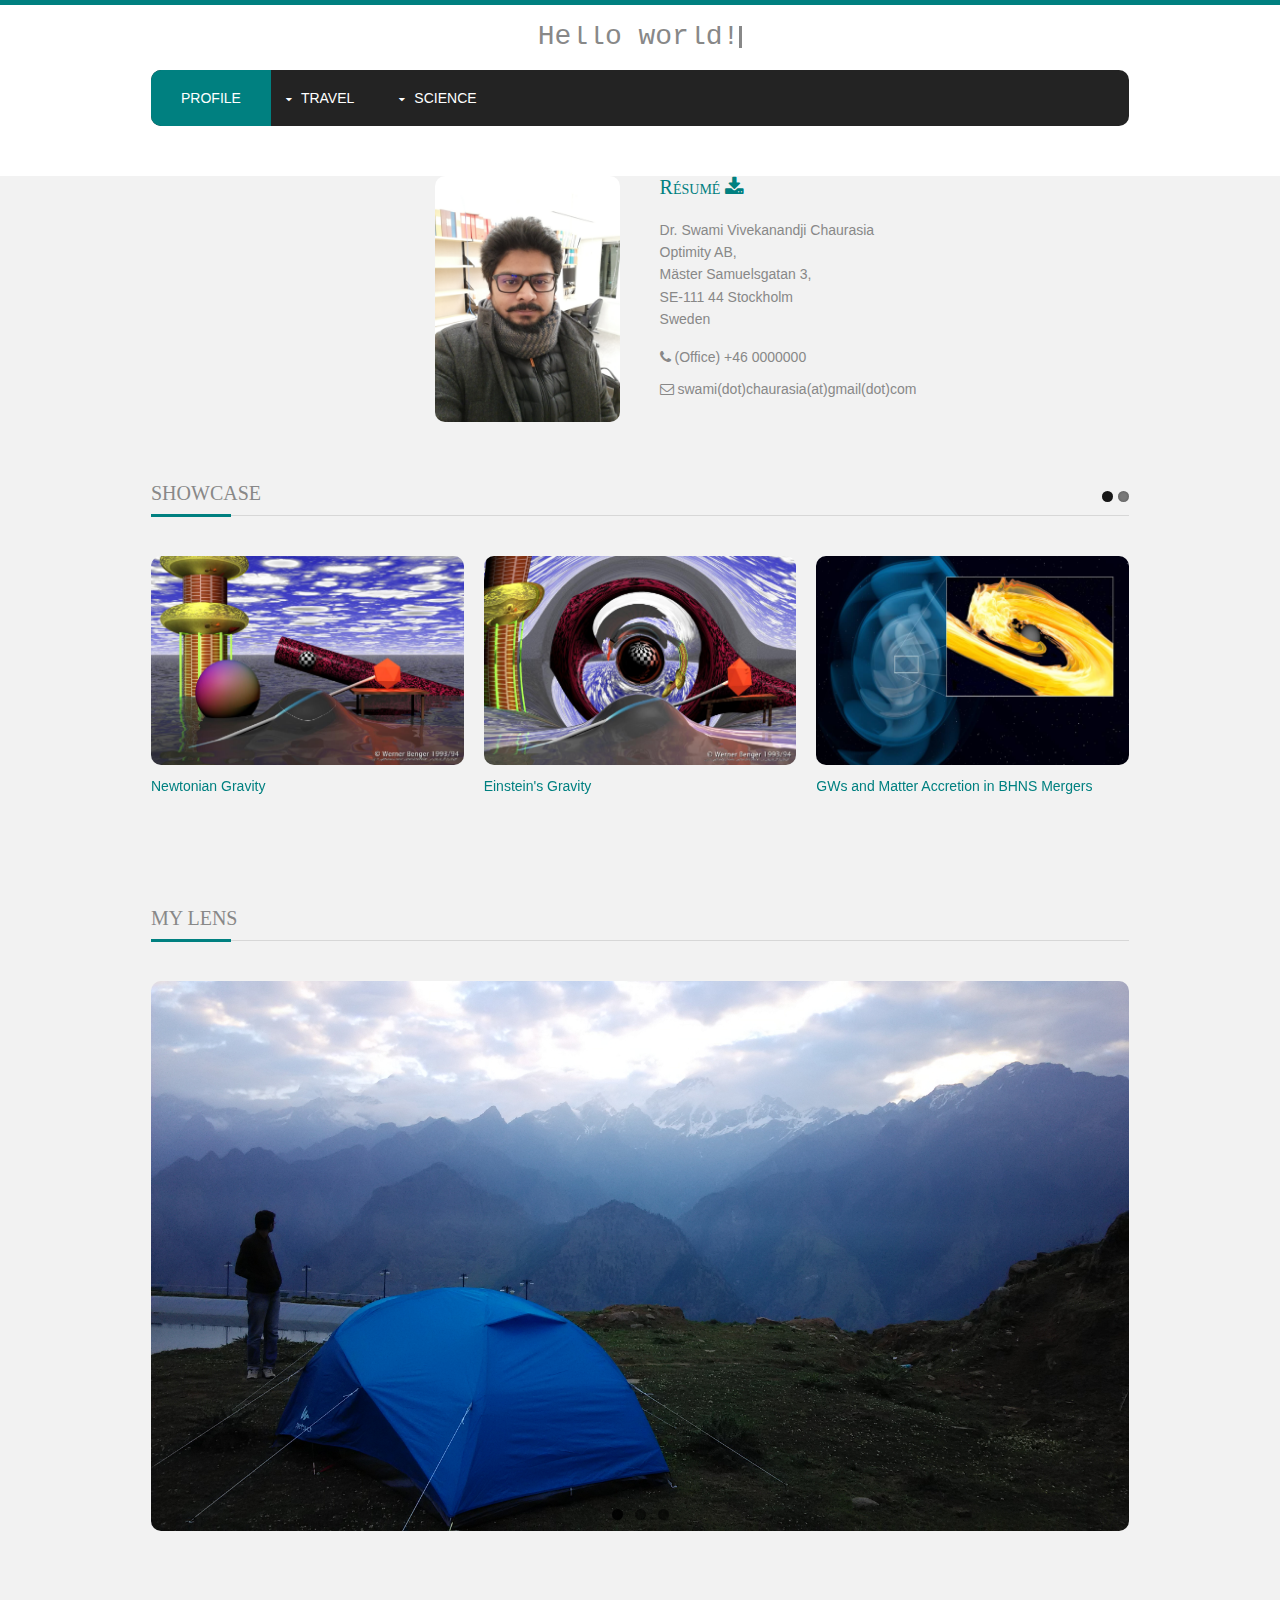
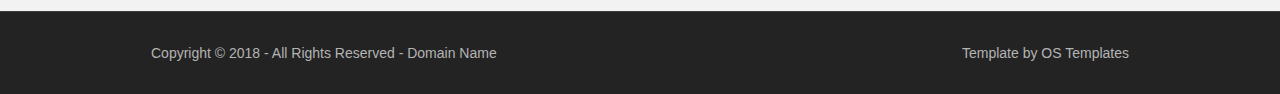
<file: index.html>
<!DOCTYPE html>
<!--
Template Name: Gravity
Author: <a href="https://www.os-templates.com/">OS Templates</a>
Author URI: https://www.os-templates.com/
Licence: Free to use under our free template licence terms
Licence URI: https://www.os-templates.com/template-terms
-->
<html>
<head>
<title>Vivek Chaurasia</title>
<meta charset="utf-8">
<meta name="viewport" content="width=device-width, initial-scale=1.0, maximum-scale=1.0, user-scalable=no">
<link href="layout/styles/layout.css" rel="stylesheet" type="text/css" media="all">
</head>
<body id="top">
<!-- ################################################################################################ --> 
<!-- ################################################################################################ --> 
<!-- ################################################################################################ -->
<div class="wrapper row1">
  <header id="header" class="clear"> 
    <!-- ################################################################################################ -->
    <div class="wrapperMainHeader">
    <div class="typing-demo">
      Hello world!
    </div>
</div>
    <!--div id="logo" class="center">
      <h1><a href="#"></a>H-E-L-L-O WORLD Animation</h1>
    </div>
    -->
    <!--div class="fl_right">
      <ul class="inline">
        <li><i class="fa fa-phone"></i> +00 (123) 456 7890</li>
        <li><i class="fa fa-envelope-o"></i> info@domain.com</li>
      </ul>
    </div>
    -->
    <!--################################################################################################ --> 
  </header>
</div>
<!-- ################################################################################################ --> 
<!-- ################################################################################################ --> 
<!-- ################################################################################################ -->
<div class="wrapper row2">
  <nav id="mainav" class="clear"> 
    <!-- ################################################################################################ -->
    <ul class="clear">
      <li class="active"><a href="index.html">Profile</a></li>
      <li><a class="drop" href="#">Travel</a>
        <ul>
          <!--li><a href="pages/gallery.html">Gallery</a></li-->
          <li><a href="pages/blog1.html">The Calling ...</a></li>
          <li><a href="pages/blog2.html">My Incarnations</a></li>
          <!--li><a href="pages/sidebar-left.html">Sidebar Left</a></li-->
          <!--li><a href="pages/sidebar-right.html">Sidebar Right</a></li-->
          <!--li><a href="pages/basic-grid.html">Basic Grid</a></li-->
        </ul>
      </li>
      <li><a class="drop" href="#">Science</a>
        <ul>
          <li><a href="pages/teaching.html">Teaching</a></li>
          <li><a href="pages/research.html">Research</a></li>
          <!--li><a class="drop" href="#">Level 2 + Drop</a>
            <ul>
              <li><a href="#">Level 3</a></li>
              <li><a href="#">Level 3</a></li>
            </ul>
          </li-->
        </ul>
      <!--/li>
      <li><a href="#">Link Text</a></li>
      <li><a href="#">Link Text</a></li>
    </ul-->
    <!-- ################################################################################################ --> 
  </nav>
</div>
<!-- ################################################################################################ -->
<!--h2 class="sectiontitle">Lorem Ipsum Dolor</h2-->
<!-- ################################################################################################ -->
<div class="wrapper row3">
<ul class="nospace group">
  <li class="one_half first">
    <article><img class="imgr radius-10" src="images/demo/me2.jpg" style="max-height: auto; max-width: 185px;" alt=""></article>
  </li>
  <li class="one_half">
    <article><h6 class="heading"><a href="resources/swami-vivekanandji-chaurasia.pdf" download="svc_CV.pdf">Résumé <span class="fa fa-download"></span></a></h6>
    <address class="btmspace-15">
    Dr. Swami Vivekanandji Chaurasia<br>
    Optimity AB,<br>
    Mäster Samuelsgatan 3,<br>
    SE-111 44 Stockholm<br>
    Sweden
    </address>
    <ul class="nospace">
      <li class="btmspace-10"><span class="fa fa-phone"></span> (Office) +46 0000000</li>
      <li><span class="fa fa-envelope-o"></span> swami(dot)chaurasia(at)gmail(dot)com</li>
    </ul>
    </article>
  </li>
</ul>
</div>
<!-- ################################################################################################ -->
<!-- ################################################################################################ --> 
<!-- ################################################################################################ --> 
<div class="wrapper row3">
  <main class="container clear"> 
    <!-- main body --> 
    <!-- ################################################################################################ -->
    <h2 class="sectiontitle">SHOWCASE</h2>
    <!-- ################################################################################################ -->
    <div class="flexslider carousel basiccarousel btmspace-80">
      <ul class="slides">
        <li>
          <figure><img class="radius-10 btmspace-10" src="images/demo/gvs-newton.jpg" alt="">
            <figcaption><a href="https://www.cct.lsu.edu/~werner/bh05/"> Newtonian Gravity</a></figcaption>
          </figure>
        </li>
        <li>
          <figure><img class="radius-10 btmspace-10" src="images/demo/gvs-einstein.jpg" alt="">
          <figcaption><a href="https://www.cct.lsu.edu/~werner/bh05/">Einstein's Gravity</a></figcaption>
          </figure>
        </li>
        <li>
          <figure><img class="radius-10 btmspace-10" src="images/demo/Collage.jpg" alt="">
            <figcaption><a href="https://www.nytimes.com/2021/06/29/science/black-holes.html">GWs and Matter Accretion in BHNS Mergers</a></figcaption>
          </figure>
        </li>
        <li>
          <figure><img class="radius-10 btmspace-10" src="images/demo/lisboaBHNStalk.png" alt="">
            <figcaption><a href="https://youtu.be/DvgMi9EEHuA">Lisbon Talk: BHNS Simulations</a></figcaption>
          </figure>
        </li>
        <li>
          <figure><img class="radius-10 btmspace-10" src="images/demo/githubprofile.png" alt="">
            <figcaption><a href="https://github.com/VivCh14">My GitHub</a></figcaption>
          </figure>
        </li>
      </ul>
    </div>
    <!-- ################################################################################################ -->
    <div id="slider" class="clear"> 
    <h2 class="sectiontitle">MY LENS</h2>
      <!-- ################################################################################################ -->
      <div class="flexslider basicslider">
        <ul class="slides">
          <li><a href="#"><img class="radius-10" src="images/blog1/IMG_20160608_053030.jpg" alt=""></a></li>
          <li><a href="#"><img class="radius-10" src="images/blog1/IMG_20160610_151416.jpg" alt=""></a></li>
          <li><a href="#"><img class="radius-10" src="images/blog2/IMG_20140913_085253.jpg" alt=""></a></li>
        </ul>
      </div>
      <!-- ################################################################################################ --> 
    </div>
<!-- ################################################################################################ --> 
    <!-- / main body -->
    <div class="clear"></div>
  </main>
</div>
<!-- ################################################################################################ --> 
<!-- ################################################################################################ --> 
<!-- ################################################################################################ -->
<div class="wrapper row5">
  <div id="copyright" class="clear"> 
    <!-- ################################################################################################ -->
    <p class="fl_left">Copyright &copy; 2018 - All Rights Reserved - <a href="#">Domain Name</a></p>
    <p class="fl_right">Template by <a target="_blank" href="https://www.os-templates.com/" title="Free Website Templates">OS Templates</a></p>
    <!-- ################################################################################################ --> 
  </div>
</div>
<!-- ################################################################################################ --> 
<!-- ################################################################################################ --> 
<!-- ################################################################################################ --> 
<a id="backtotop" href="#top"><i class="fa fa-chevron-up"></i></a> 
<!-- JAVASCRIPTS --> 
<script src="layout/scripts/jquery.min.js"></script> 
<script src="layout/scripts/jquery.backtotop.js"></script> 
<script src="layout/scripts/jquery.mobilemenu.js"></script> 
<script src="layout/scripts/jquery.flexslider-min.js"></script>
</body>
</html>
</file>
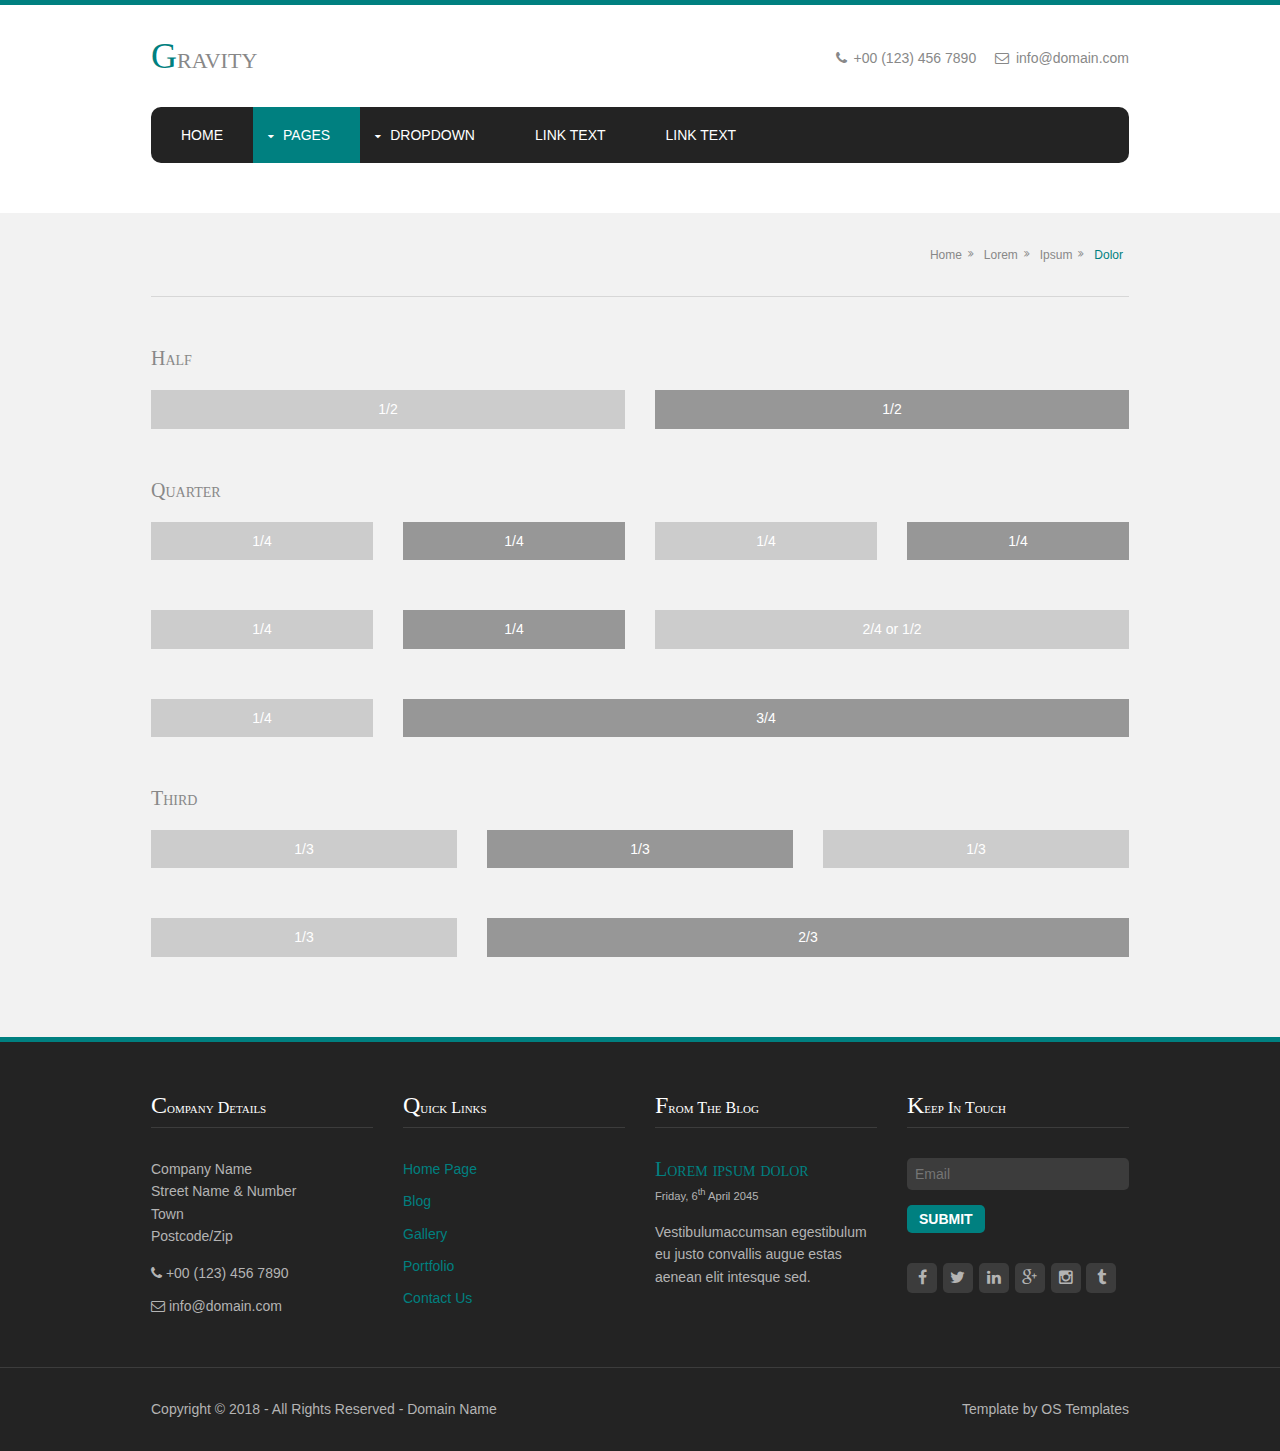
<file: pages/basic-grid.html>
<!DOCTYPE html>
<!--
Template Name: Gravity
Author: <a href="https://www.os-templates.com/">OS Templates</a>
Author URI: https://www.os-templates.com/
Licence: Free to use under our free template licence terms
Licence URI: https://www.os-templates.com/template-terms
-->
<html>
<head>
<title>Gravity | Pages | Basic Grid</title>
<meta charset="utf-8">
<meta name="viewport" content="width=device-width, initial-scale=1.0, maximum-scale=1.0, user-scalable=no">
<link href="../layout/styles/layout.css" rel="stylesheet" type="text/css" media="all">
<style type="text/css">
/* DEMO ONLY */
.container .demo{text-align:center;}
.container .demo div{padding:8px 0;}
.container .demo div:nth-child(odd){color:#FFFFFF; background:#CCCCCC;}
.container .demo div:nth-child(even){color:#FFFFFF; background:#979797;}
@media screen and (min-width:180px) and (max-width:900px){.container .demo div{margin-bottom:0;}}
/* DEMO ONLY */
</style>
</head>
<body id="top">
<!-- ################################################################################################ --> 
<!-- ################################################################################################ --> 
<!-- ################################################################################################ -->
<div class="wrapper row1">
  <header id="header" class="clear"> 
    <!-- ################################################################################################ -->
    <div id="logo" class="fl_left">
      <h1><a href="../index.html">Gravity</a></h1>
    </div>
    <div class="fl_right">
      <ul class="inline">
        <li><i class="fa fa-phone"></i> +00 (123) 456 7890</li>
        <li><i class="fa fa-envelope-o"></i> info@domain.com</li>
      </ul>
    </div>
    <!-- ################################################################################################ --> 
  </header>
</div>
<!-- ################################################################################################ --> 
<!-- ################################################################################################ --> 
<!-- ################################################################################################ -->
<div class="wrapper row2">
  <nav id="mainav" class="clear"> 
    <!-- ################################################################################################ -->
    <ul class="clear">
      <li><a href="../index.html">Home</a></li>
      <li class="active"><a class="drop" href="#">Pages</a>
        <ul>
          <li><a href="gallery.html">Gallery</a></li>
          <li><a href="full-width.html">Full Width</a></li>
          <li><a href="sidebar-left.html">Sidebar Left</a></li>
          <li><a href="sidebar-right.html">Sidebar Right</a></li>
          <li class="active"><a href="basic-grid.html">Basic Grid</a></li>
        </ul>
      </li>
      <li><a class="drop" href="#">Dropdown</a>
        <ul>
          <li><a href="#">Level 2</a></li>
          <li><a class="drop" href="#">Level 2 + Drop</a>
            <ul>
              <li><a href="#">Level 3</a></li>
              <li><a href="#">Level 3</a></li>
            </ul>
          </li>
        </ul>
      </li>
      <li><a href="#">Link Text</a></li>
      <li><a href="#">Link Text</a></li>
    </ul>
    <!-- ################################################################################################ --> 
  </nav>
</div>
<!-- ################################################################################################ --> 
<!-- ################################################################################################ --> 
<!-- ################################################################################################ -->
<div class="wrapper row3">
  <div id="breadcrumb" class="clear"> 
    <!-- ################################################################################################ -->
    <ul>
      <li><a href="#">Home</a></li>
      <li><a href="#">Lorem</a></li>
      <li><a href="#">Ipsum</a></li>
      <li><a href="#">Dolor</a></li>
    </ul>
    <!-- ################################################################################################ --> 
  </div>
</div>
<!-- ################################################################################################ --> 
<!-- ################################################################################################ --> 
<!-- ################################################################################################ -->
<div class="wrapper row3">
  <main class="container clear"> 
    <!-- main body --> 
    <!-- ################################################################################################ -->
    <div class="content"> 
      <!-- ################################################################################################ -->
      <h2>Half</h2>
      <!-- ################################################################################################ -->
      <div class="group btmspace-50 demo">
        <div class="one_half first">1/2</div>
        <div class="one_half">1/2</div>
      </div>
      <!-- ################################################################################################ -->
      <h2>Quarter</h2>
      <!-- ################################################################################################ -->
      <div class="group btmspace-50 demo">
        <div class="one_quarter first">1/4</div>
        <div class="one_quarter">1/4</div>
        <div class="one_quarter">1/4</div>
        <div class="one_quarter">1/4</div>
      </div>
      <div class="group btmspace-50 demo">
        <div class="one_quarter first">1/4</div>
        <div class="one_quarter">1/4</div>
        <div class="two_quarter">2/4 or 1/2</div>
      </div>
      <div class="group btmspace-50 demo">
        <div class="one_quarter first">1/4</div>
        <div class="three_quarter">3/4</div>
      </div>
      <!-- ################################################################################################ -->
      <h2>Third</h2>
      <!-- ################################################################################################ -->
      <div class="group btmspace-50 demo">
        <div class="one_third first">1/3</div>
        <div class="one_third">1/3</div>
        <div class="one_third">1/3</div>
      </div>
      <div class="group demo">
        <div class="one_third first">1/3</div>
        <div class="two_third">2/3</div>
      </div>
      <!-- ################################################################################################ --> 
    </div>
    <!-- ################################################################################################ --> 
    <!-- / main body -->
    <div class="clear"></div>
  </main>
</div>
<!-- ################################################################################################ --> 
<!-- ################################################################################################ --> 
<!-- ################################################################################################ -->
<div class="wrapper row4">
  <footer id="footer" class="clear"> 
    <!-- ################################################################################################ -->
    <div class="one_quarter first">
      <h6 class="title">Company Details</h6>
      <address class="btmspace-15">
      Company Name<br>
      Street Name &amp; Number<br>
      Town<br>
      Postcode/Zip
      </address>
      <ul class="nospace">
        <li class="btmspace-10"><span class="fa fa-phone"></span> +00 (123) 456 7890</li>
        <li><span class="fa fa-envelope-o"></span> info@domain.com</li>
      </ul>
    </div>
    <div class="one_quarter">
      <h6 class="title">Quick Links</h6>
      <ul class="nospace linklist">
        <li><a href="#">Home Page</a></li>
        <li><a href="#">Blog</a></li>
        <li><a href="#">Gallery</a></li>
        <li><a href="#">Portfolio</a></li>
        <li><a href="#">Contact Us</a></li>
      </ul>
    </div>
    <div class="one_quarter">
      <h6 class="title">From The Blog</h6>
      <article>
        <h2 class="nospace"><a href="#">Lorem ipsum dolor</a></h2>
        <time class="smallfont" datetime="2045-04-06">Friday, 6<sup>th</sup> April 2045</time>
        <p>Vestibulumaccumsan egestibulum eu justo convallis augue estas aenean elit intesque sed.</p>
      </article>
    </div>
    <div class="one_quarter">
      <h6 class="title">Keep In Touch</h6>
      <form class="btmspace-30" method="post" action="#">
        <fieldset>
          <legend>Newsletter:</legend>
          <input class="btmspace-15" type="text" value="" placeholder="Email">
          <button type="submit" value="submit">Submit</button>
        </fieldset>
      </form>
      <ul class="faico clear">
        <li><a class="faicon-facebook" href="#"><i class="fa fa-facebook"></i></a></li>
        <li><a class="faicon-twitter" href="#"><i class="fa fa-twitter"></i></a></li>
        <li><a class="faicon-linkedin" href="#"><i class="fa fa-linkedin"></i></a></li>
        <li><a class="faicon-google-plus" href="#"><i class="fa fa-google-plus"></i></a></li>
        <li><a class="faicon-instagram" href="#"><i class="fa fa-instagram"></i></a></li>
        <li><a class="faicon-tumblr" href="#"><i class="fa fa-tumblr"></i></a></li>
      </ul>
    </div>
    <!-- ################################################################################################ --> 
  </footer>
</div>
<!-- ################################################################################################ --> 
<!-- ################################################################################################ --> 
<!-- ################################################################################################ -->
<div class="wrapper row5">
  <div id="copyright" class="clear"> 
    <!-- ################################################################################################ -->
    <p class="fl_left">Copyright &copy; 2018 - All Rights Reserved - <a href="#">Domain Name</a></p>
    <p class="fl_right">Template by <a target="_blank" href="https://www.os-templates.com/" title="Free Website Templates">OS Templates</a></p>
    <!-- ################################################################################################ --> 
  </div>
</div>
<!-- ################################################################################################ --> 
<!-- ################################################################################################ --> 
<!-- ################################################################################################ --> 
<a id="backtotop" href="#top"><i class="fa fa-chevron-up"></i></a> 
<!-- JAVASCRIPTS --> 
<script src="../layout/scripts/jquery.min.js"></script> 
<script src="../layout/scripts/jquery.backtotop.js"></script> 
<script src="../layout/scripts/jquery.mobilemenu.js"></script>
</body>
</html>
</file>
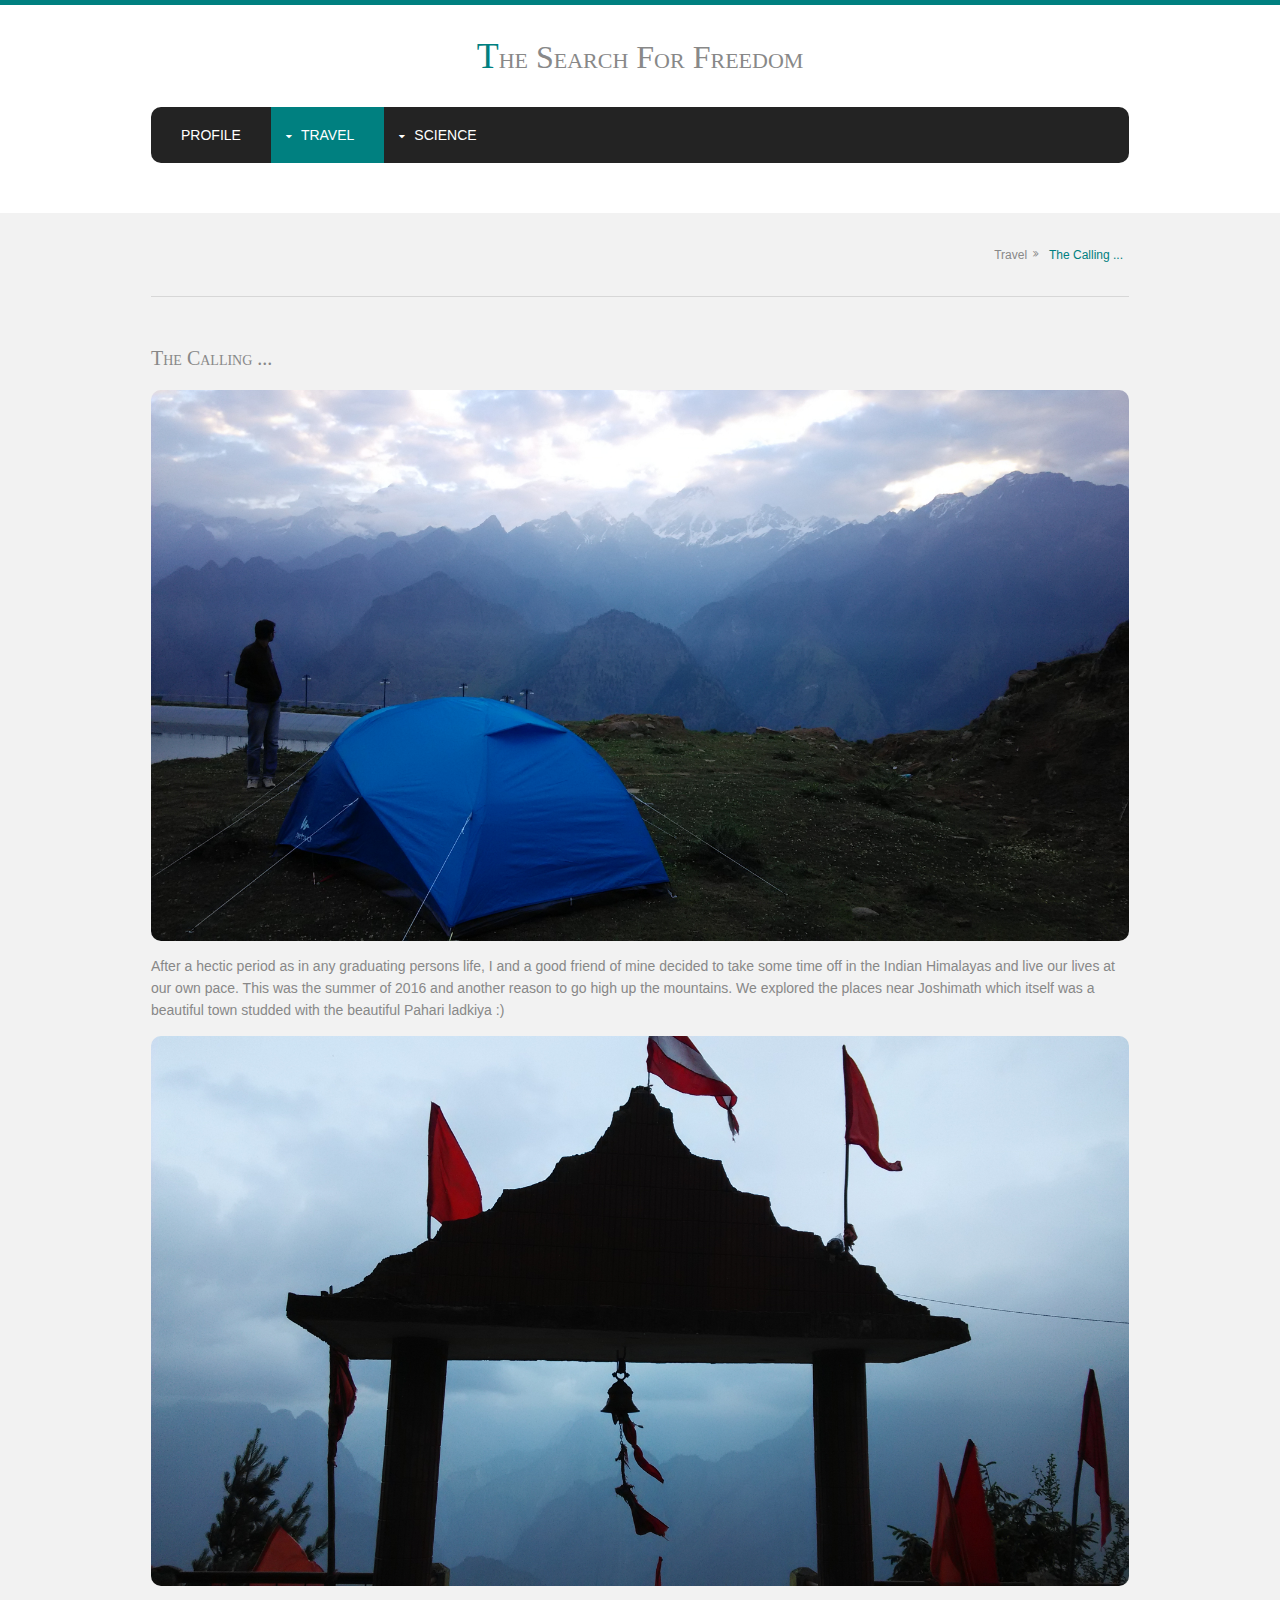
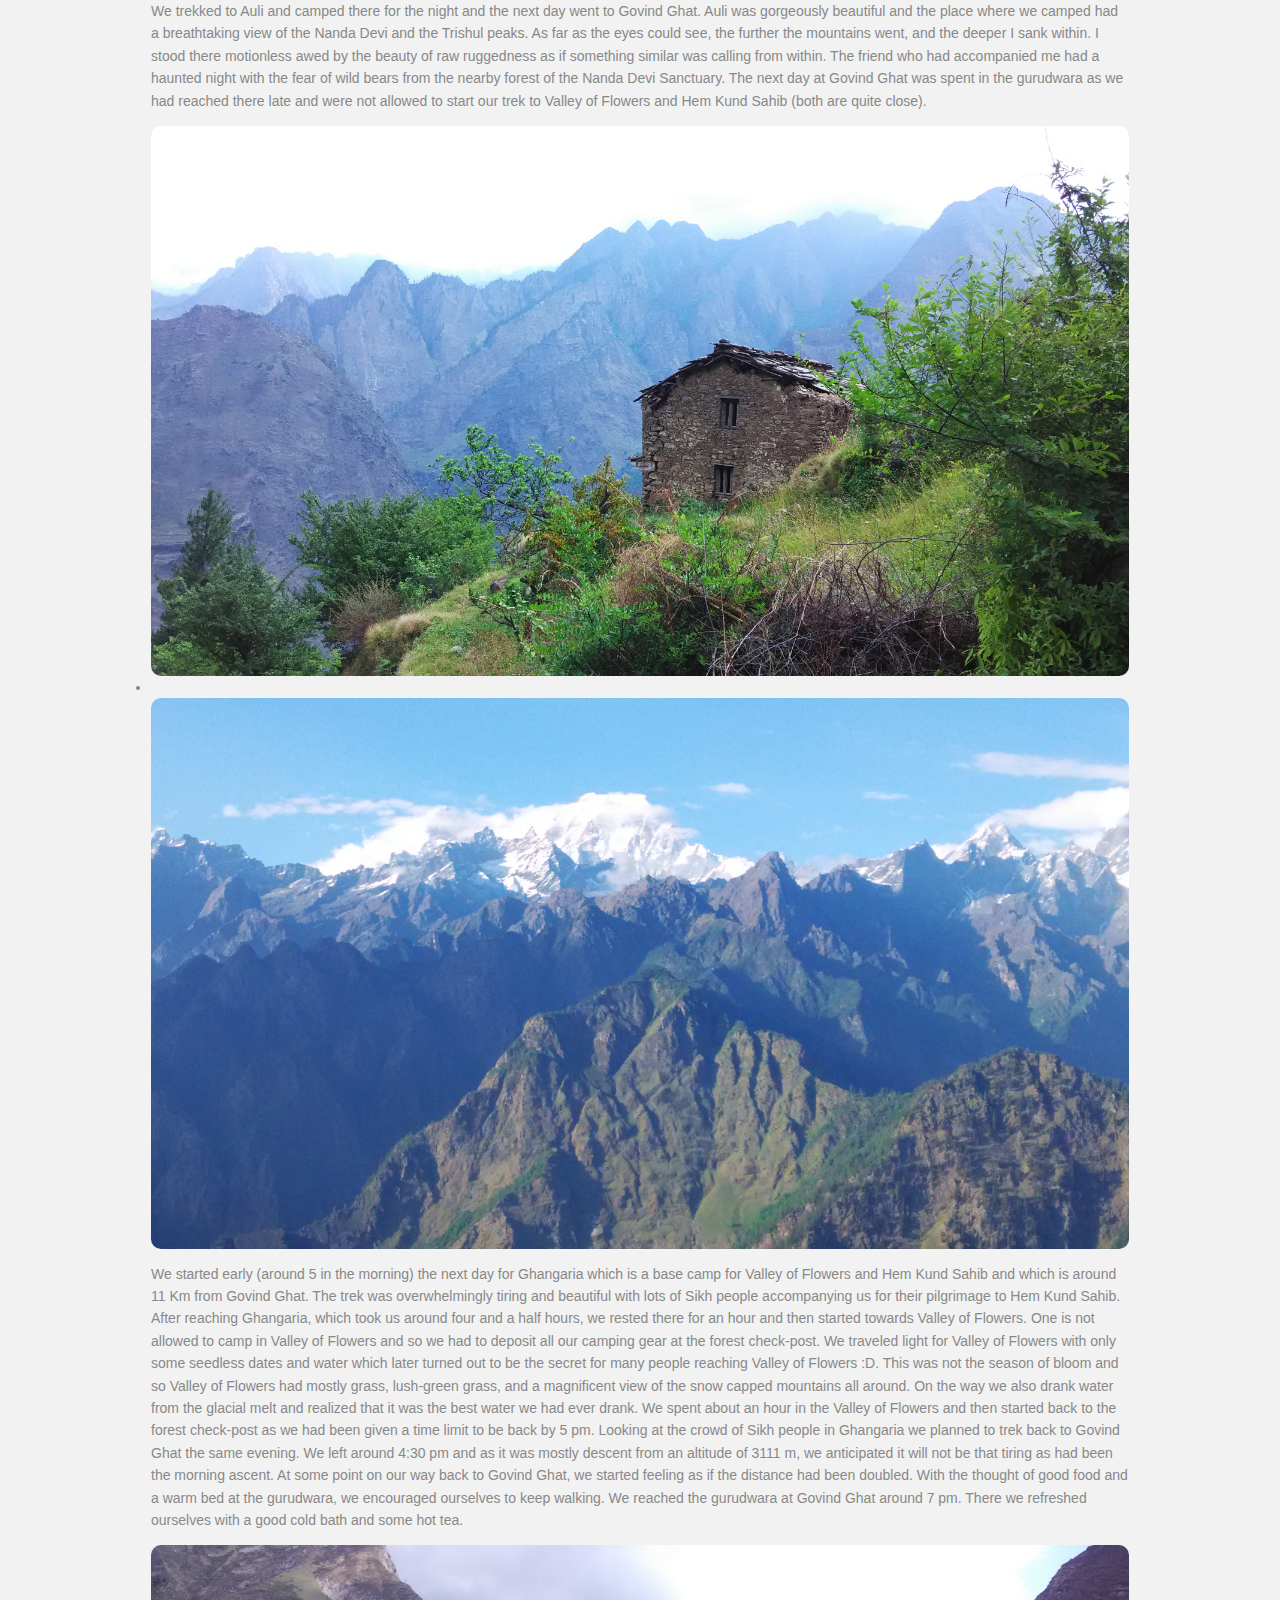
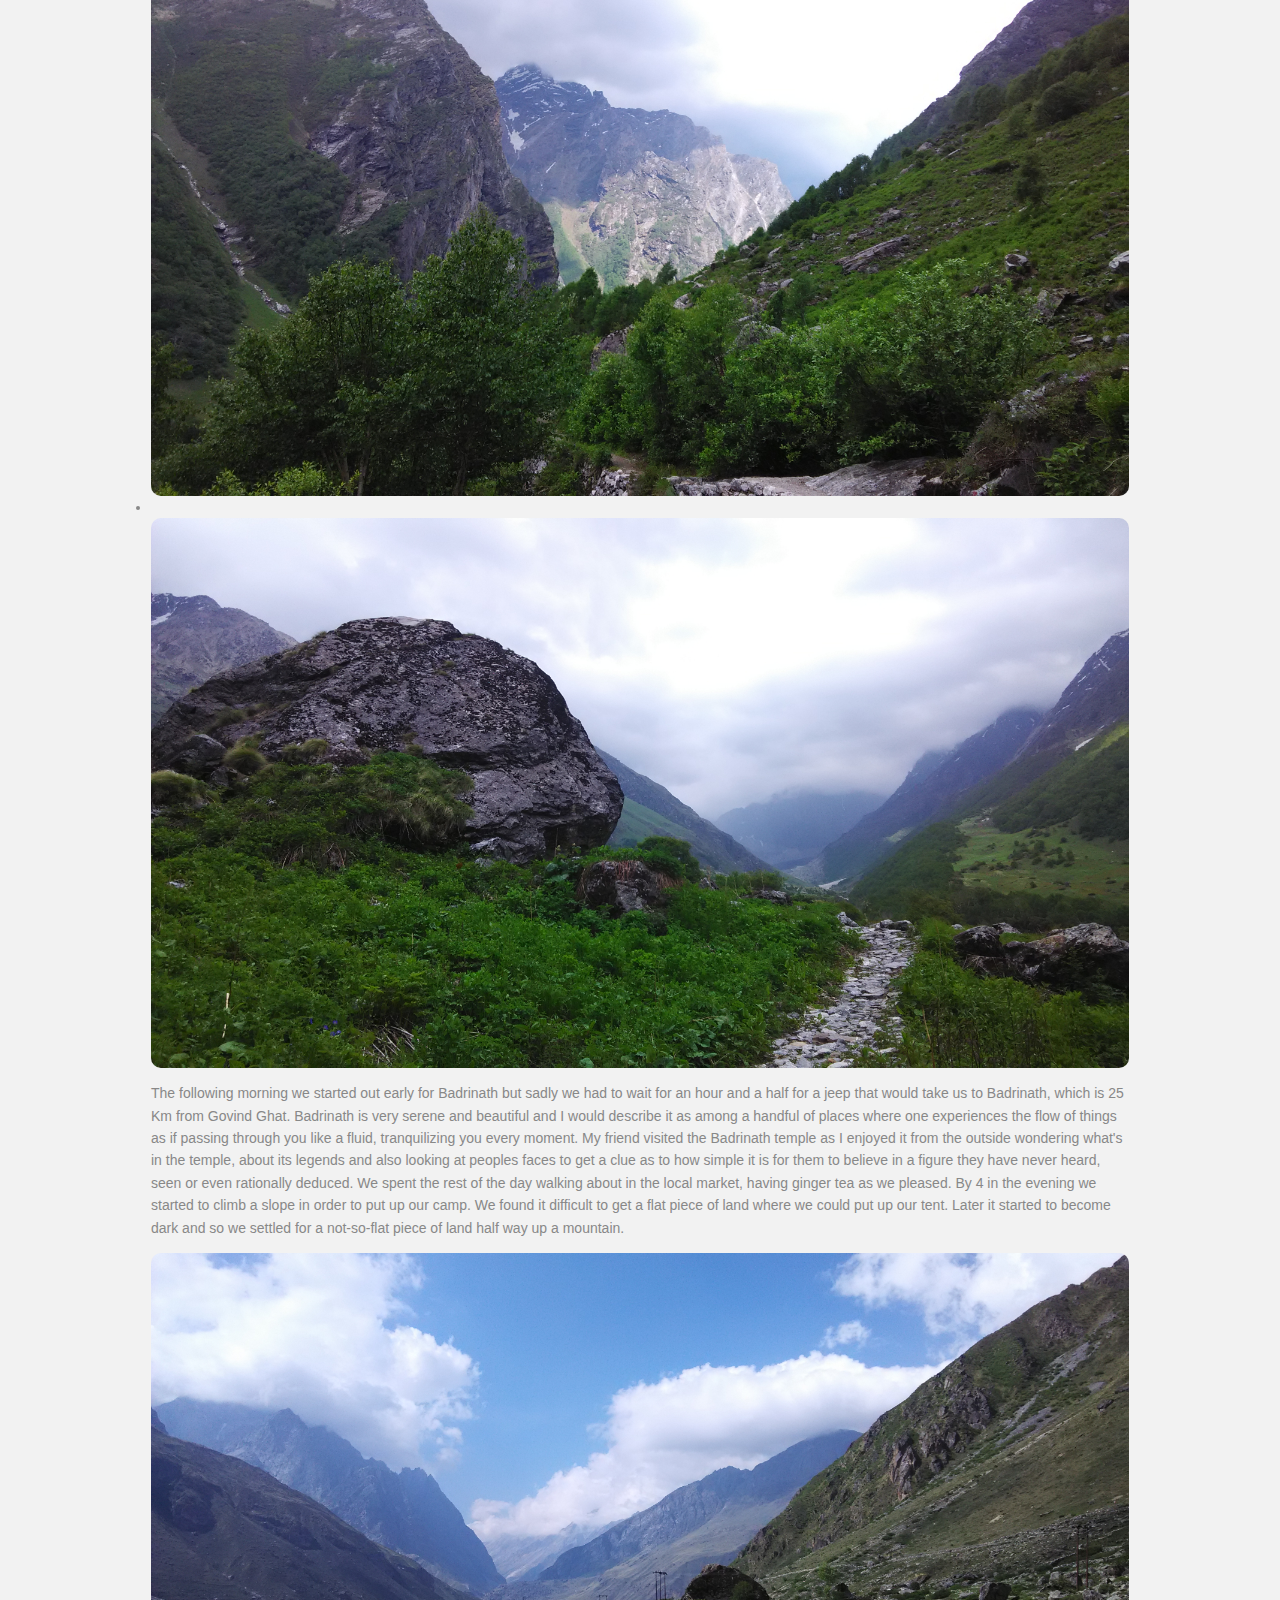
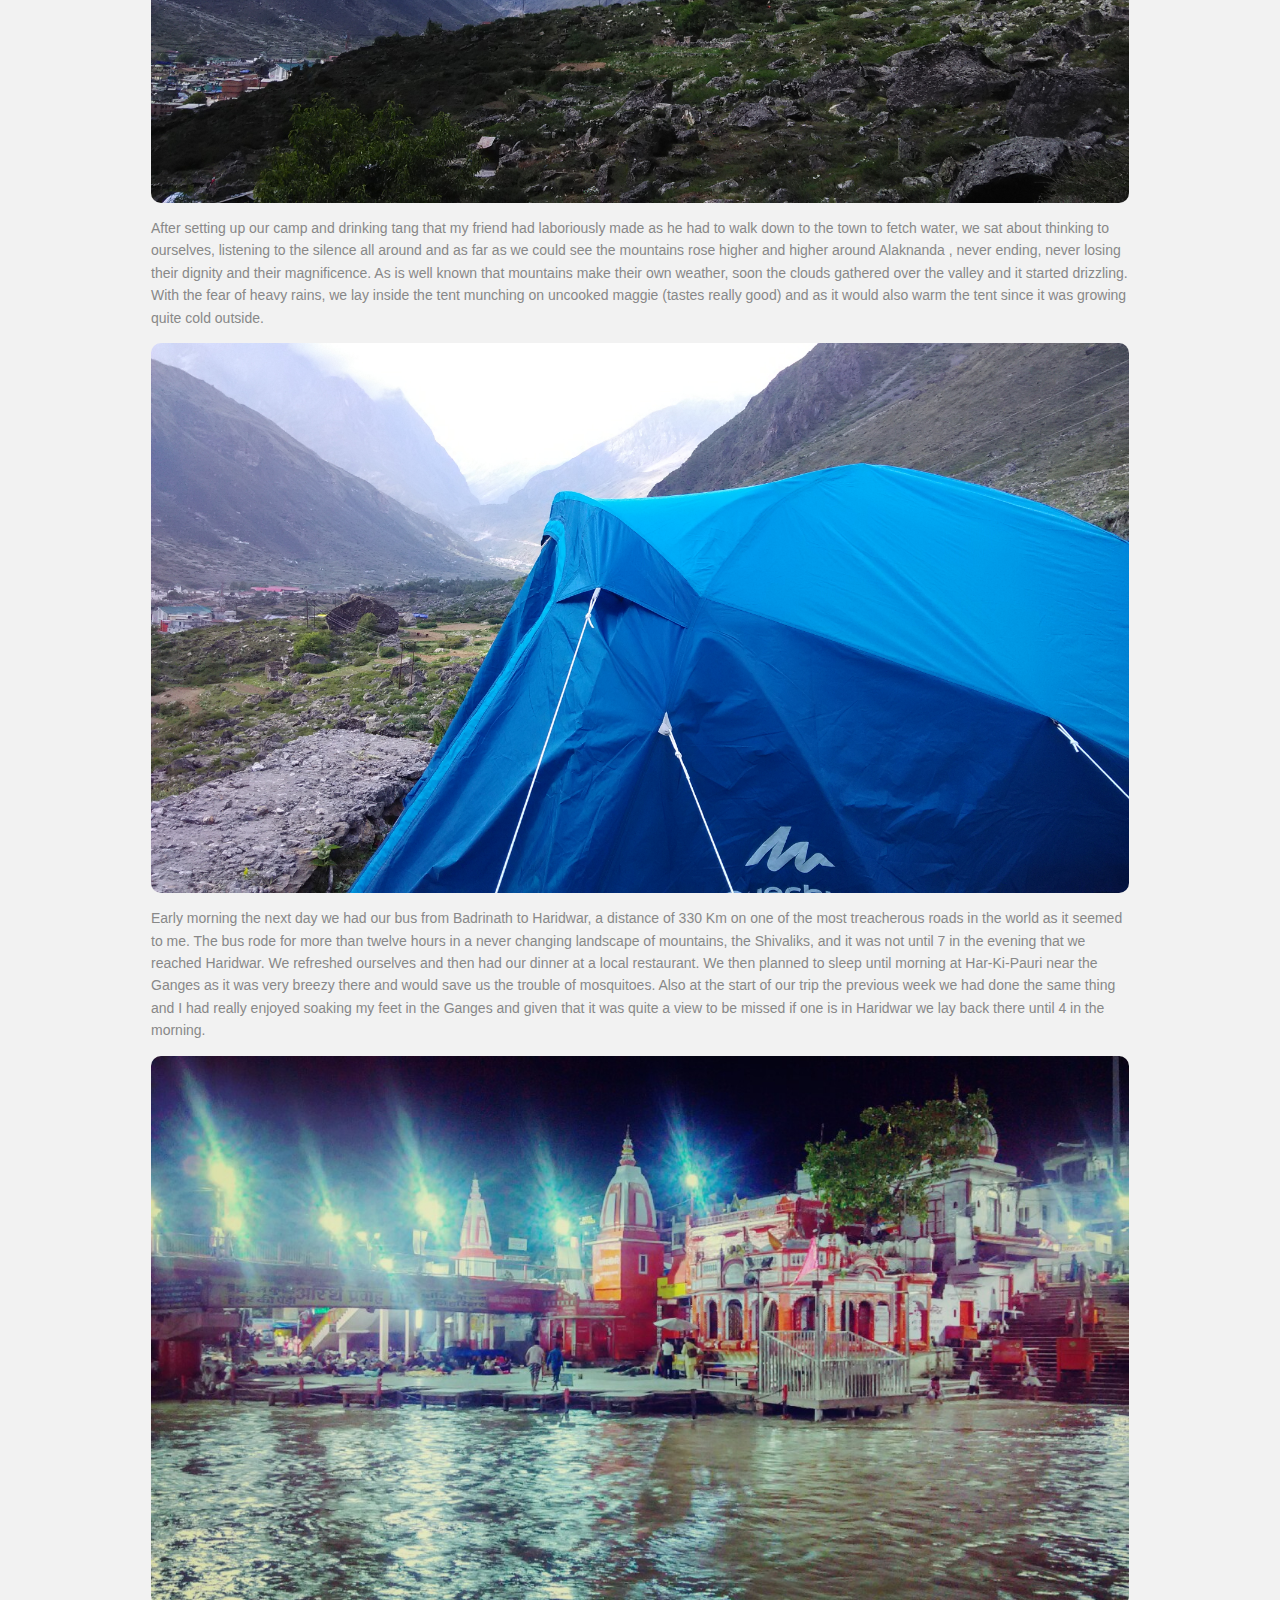
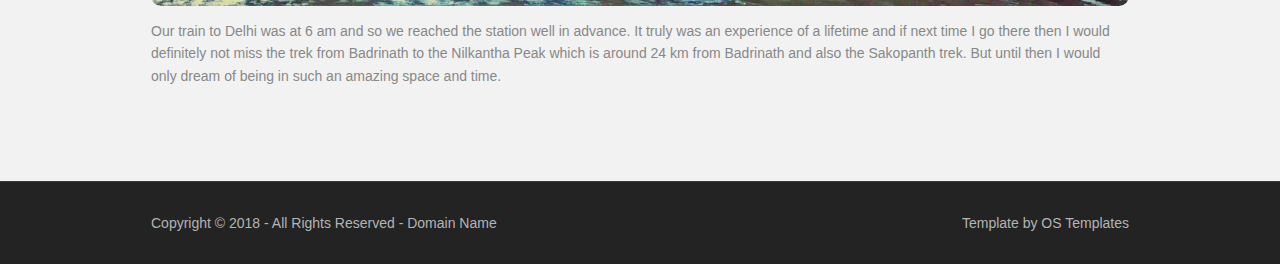
<file: pages/blog1.html>
<!DOCTYPE html>
<!--
Template Name: Gravity
Author: <a href="https://www.os-templates.com/">OS Templates</a>
Author URI: https://www.os-templates.com/
Licence: Free to use under our free template licence terms
Licence URI: https://www.os-templates.com/template-terms
-->
<html>
<head>
<title>Vivek Chaurasia | Travel | The Calling ...</title>
<meta charset="utf-8">
<meta name="viewport" content="width=device-width, initial-scale=1.0, maximum-scale=1.0, user-scalable=no">
<link href="../layout/styles/layout.css" rel="stylesheet" type="text/css" media="all">
</head>
<body id="top">
<!-- ################################################################################################ --> 
<!-- ################################################################################################ --> 
<!-- ################################################################################################ -->
<div class="wrapper row1">
  <header id="header" class="clear"> 
    <!-- ################################################################################################ -->
    <div id="logo" class="center">
      <h1><a href="#">The Search For Freedom</a></h1>
    </div>
    <!-- ################################################################################################ -->
  </header>
</div>
<!-- ################################################################################################ --> 
<!-- ################################################################################################ --> 
<!-- ################################################################################################ -->
<div class="wrapper row2">
  <nav id="mainav" class="clear"> 
    <!-- ################################################################################################ -->
    <ul class="clear">
      <li><a href="../index.html">Profile</a></li>
      <li class="active"><a class="drop" href="#">Travel</a>
        <ul>
          <!--li><a href="addmore.html">Name</a></li-->
          <li class="active"><a href="blog1.html">The Calling ...</a></li>
          <li><a href="blog2.html">My Incarnations</a></li>
        </ul>
      </li>
      <li><a class="drop" href="#">Science</a>
      <ul>
        <!--li><a href="pages/gallery.html">Gallery</a></li-->
        <li><a href="teaching.html">Teaching</a></li>
        <li><a href="research.html">Research</a></li>
        <!--li><a href="pages/sidebar-right.html">Sidebar Right</a></li-->
        <!--li><a href="pages/basic-grid.html">Basic Grid</a></li-->
      </ul>
         </li>
    </ul>
    <!-- ################################################################################################ --> 
  </nav>
</div>
<!-- ################################################################################################ --> 
<!-- ################################################################################################ --> 
<!-- ################################################################################################ -->
<div class="wrapper row3">
  <div id="breadcrumb" class="clear"> 
    <!-- ################################################################################################ -->
    <ul>
      <li><a href="#">Travel</a></li>
      <li><a href="#">The Calling ...</a></li>
    </ul>
    <!-- ################################################################################################ --> 
  </div>
</div>
<!-- ################################################################################################ --> 
<!-- ################################################################################################ --> 
<!-- ################################################################################################ -->
<div class="wrapper row3">
  <main class="container clear"> 
    <!-- main body --> 
    <!-- ################################################################################################ -->
    <div class="content"> 
      <!-- ################################################################################################ -->
      <h1>The Calling ...</h1>
      <img class="radius-10" src="../images/blog1/IMG_20160608_053030.jpg" alt="">
      <p>After a hectic period as in any graduating persons life, I and a good friend of mine decided to take some time off in the Indian Himalayas and live our lives at our own pace.  This was the summer of 2016 and another reason to go high up the mountains. We explored the places near Joshimath which itself was a beautiful town studded with the beautiful Pahari ladkiya :)</p>
      <img class="radius-10" src="../images/blog1/IMG_20160607_130323.jpg" alt="">
      <p>We trekked to Auli and camped there for the night and the next day went to Govind Ghat. Auli was gorgeously beautiful and the place where we camped had a breathtaking view of the Nanda Devi and the Trishul peaks. As far as the eyes could see, the further the mountains went, and the deeper I sank within. I stood there motionless awed by the beauty of raw ruggedness as if something similar was calling from within. The friend who had accompanied me had a haunted night with the fear of wild bears from the nearby forest of the  Nanda Devi Sanctuary. The next day at Govind Ghat was spent in the gurudwara as we had reached there late and were not allowed to start our trek to Valley of Flowers and Hem Kund Sahib (both are quite close).</p>
      <img class="radius-10" src="../images/blog1/IMG_20160607_095246.jpg" alt="">
      <li></li>
      <img class="radius-10" src="../images/blog1/IMG_20160607_174601.jpg" alt="">
      <p>We started early (around 5 in the morning) the next day for Ghangaria which is a base camp for Valley of Flowers and Hem Kund Sahib and which is around 11 Km from Govind Ghat. The trek was overwhelmingly tiring and beautiful with lots of Sikh people accompanying us for their pilgrimage to Hem Kund Sahib. After reaching Ghangaria, which took us around four and a half hours, we rested there for an hour and then started towards Valley of Flowers. One is not allowed to camp in Valley of Flowers and so we had to deposit all our camping gear at the forest check-post. We traveled light for Valley of Flowers with only some seedless dates and water which later turned out to be the secret for many people reaching Valley of Flowers :D. This was not the season of bloom and so Valley of Flowers had mostly grass, lush-green grass, and a magnificent view of the snow capped mountains all around. On the way we also drank water from the glacial melt and realized that it was the best water we had ever drank. We spent about an hour in the Valley of Flowers and then started back to the forest check-post as we had been given a time limit to be back by 5 pm. Looking at the crowd of Sikh people in Ghangaria we planned to trek back to Govind Ghat the same evening. We left around 4:30 pm and as it was mostly descent from an altitude of 3111 m, we anticipated it will not be that tiring as had been the morning ascent. At some point on our way back to Govind Ghat, we started feeling as if the distance had been doubled. With the thought of good food and a warm bed at the gurudwara, we encouraged ourselves to keep walking. We reached the gurudwara at Govind Ghat around 7 pm. There we refreshed ourselves with a good cold bath and some hot tea.</p>
      <img class="radius-10" src="../images/blog1/IMG_19700102_074539.jpg" alt="">
      <li></li>
      <img class="radius-10" src="../images/blog1/IMG_19700102_075339.jpg" alt="">
      <p>The following morning we started out early for Badrinath but sadly we had to wait for an hour and a half for a jeep that would take us to Badrinath, which is 25 Km from Govind Ghat. Badrinath is very serene and beautiful and I would describe it as among a handful of places where one experiences the flow of things as if passing through you like a fluid, tranquilizing you every moment. My friend visited the Badrinath temple as I enjoyed it from the outside wondering what's in the temple, about its legends and also looking at peoples faces to get a clue as to how simple it is for them to believe in a figure they have never heard, seen or even rationally deduced. We spent the rest of the day walking about in the local market, having ginger tea as we pleased. By 4 in the evening we started to climb a slope in order to put up our camp. We found it difficult to get a flat piece of land where we could put up our tent. Later it started to become dark and so we settled for a not-so-flat piece of land half way up a mountain.</p>
      <img class="radius-10" src="../images/blog1/IMG_20160610_151416.jpg" alt="">
      <p>After setting up our camp and drinking tang that my friend had laboriously made as he had to walk down to the town to fetch water, we sat about thinking to ourselves, listening to the silence all around and as far as we could see the mountains rose higher and higher around Alaknanda , never ending, never losing their dignity and their magnificence. As is well known that mountains make their own weather, soon the clouds gathered over the valley and it started drizzling. With the fear of heavy rains, we lay inside the tent munching on uncooked maggie (tastes really good) and as it would also warm the tent since it was growing quite cold outside.</p>
      <img class="radius-10" src="../images/blog1/IMG_20160610_163233.jpg" alt="">
      <p>Early morning the next day we had our bus from Badrinath to Haridwar, a distance of 330 Km on one of the most treacherous roads in the world as it seemed to me. The bus rode for more than twelve hours in a never changing landscape of mountains, the Shivaliks, and it was not until 7 in the evening that we reached Haridwar. We refreshed ourselves and then had our dinner at a local restaurant. We then planned to sleep until morning at Har-Ki-Pauri near the Ganges as it was very breezy there and would save us the trouble of mosquitoes. Also at the start of our trip the previous week we had done the same thing and I had really enjoyed soaking my feet in the Ganges and given that it was quite a view to be missed if one is in Haridwar we lay back there until 4 in the morning.</p>
      <img class="radius-10" src="../images/blog1/IMG_20160606_005551.jpg" alt="">
      <p>Our train to Delhi was at 6 am and so we reached the station well in advance. It truly was an experience of a lifetime and if next time I go there then I would definitely not miss the trek from Badrinath to the Nilkantha Peak which is around 24 km from Badrinath and also the Sakopanth trek. But until then I would only dream of being in such an amazing space and time.</p>
      </div>
      <!-- ################################################################################################ --> 
    </div>
    <!-- ################################################################################################ --> 
    <!-- / main body -->
    <div class="clear"></div>
  </main>
</div>
<!-- ################################################################################################ --> 
<!-- ################################################################################################ --> 
<!-- ################################################################################################ -->
<div class="wrapper row5">
  <div id="copyright" class="clear"> 
    <!-- ################################################################################################ -->
    <p class="fl_left">Copyright &copy; 2018 - All Rights Reserved - <a href="#">Domain Name</a></p>
    <p class="fl_right">Template by <a target="_blank" href="https://www.os-templates.com/" title="Free Website Templates">OS Templates</a></p>
    <!-- ################################################################################################ --> 
  </div>
</div>
<!-- ################################################################################################ --> 
<!-- ################################################################################################ --> 
<!-- ################################################################################################ --> 
<a id="backtotop" href="#top"><i class="fa fa-chevron-up"></i></a> 
<!-- JAVASCRIPTS --> 
<script src="../layout/scripts/jquery.min.js"></script> 
<script src="../layout/scripts/jquery.backtotop.js"></script> 
<script src="../layout/scripts/jquery.mobilemenu.js"></script>
</body>
</html>
</file>
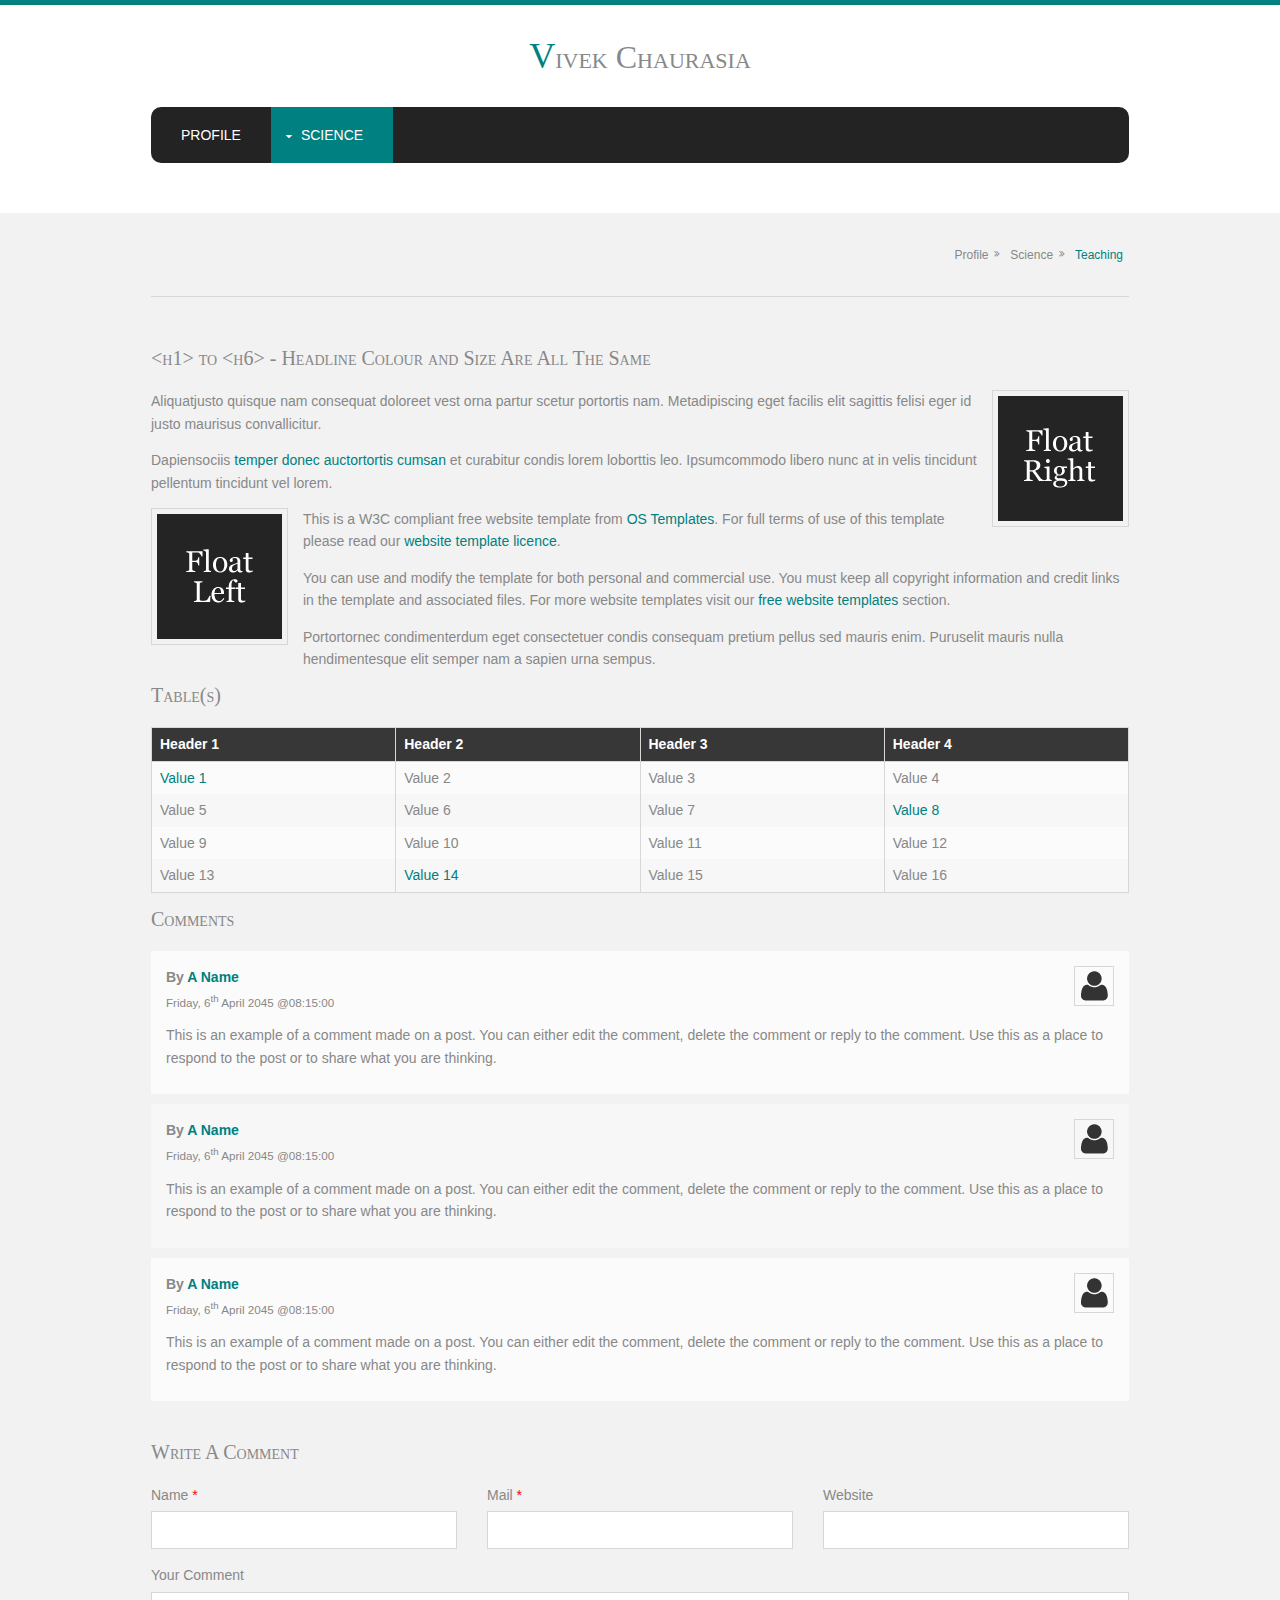
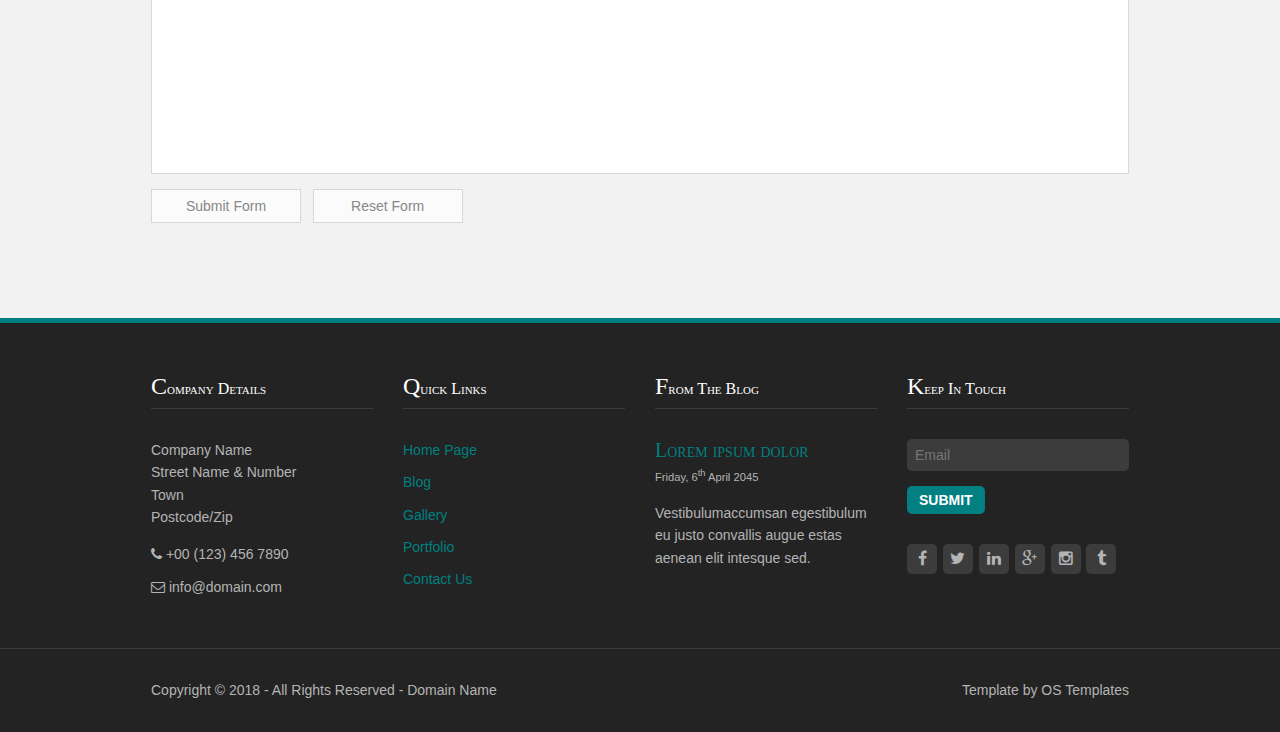
<file: pages/full-width.html>
<!DOCTYPE html>
<!--
Template Name: Gravity
Author: <a href="https://www.os-templates.com/">OS Templates</a>
Author URI: https://www.os-templates.com/
Licence: Free to use under our free template licence terms
Licence URI: https://www.os-templates.com/template-terms
-->
<html>
<head>
<title>Vivek Chaurasia | Science | Teaching</title>
<meta charset="utf-8">
<meta name="viewport" content="width=device-width, initial-scale=1.0, maximum-scale=1.0, user-scalable=no">
<link href="../layout/styles/layout.css" rel="stylesheet" type="text/css" media="all">
</head>
<body id="top">
<!-- ################################################################################################ --> 
<!-- ################################################################################################ --> 
<!-- ################################################################################################ -->
<div class="wrapper row1">
  <header id="header" class="clear"> 
    <!-- ################################################################################################ -->
    <div id="logo" class="center">
      <h1><a href="../index.html">Vivek Chaurasia</a></h1>
    </div>
    <!-- ################################################################################################ --> 
  </header>
</div>
<!-- ################################################################################################ --> 
<!-- ################################################################################################ --> 
<!-- ################################################################################################ -->
<div class="wrapper row2">
  <nav id="mainav" class="clear"> 
    <!-- ################################################################################################ -->
    <ul class="clear">
      <li><a href="../index.html">Profile</a></li>
      <li class="active"><a class="drop" href="#">Science</a>
        <ul>
          <!--li><a href="addmore.html">Name</a></li-->
          <li class="active"><a href="full-width.html">Teaching</a></li>
        </ul>
      </li>
    </ul>
    <!-- ################################################################################################ --> 
  </nav>
</div>
<!-- ################################################################################################ --> 
<!-- ################################################################################################ --> 
<!-- ################################################################################################ -->
<div class="wrapper row3">
  <div id="breadcrumb" class="clear"> 
    <!-- ################################################################################################ -->
    <ul>
      <li><a href="#">Profile</a></li>
      <li><a href="#">Science</a></li>
      <li><a href="#">Teaching</a></li>
    </ul>
    <!-- ################################################################################################ --> 
  </div>
</div>
<!-- ################################################################################################ --> 
<!-- ################################################################################################ --> 
<!-- ################################################################################################ -->
<div class="wrapper row3">
  <main class="container clear"> 
    <!-- main body --> 
    <!-- ################################################################################################ -->
    <div class="content"> 
      <!-- ################################################################################################ -->
      <h1>&lt;h1&gt; to &lt;h6&gt; - Headline Colour and Size Are All The Same</h1>
      <img class="imgr borderedbox inspace-5" src="../images/demo/imgr.gif" alt="">
      <p>Aliquatjusto quisque nam consequat doloreet vest orna partur scetur portortis nam. Metadipiscing eget facilis elit sagittis felisi eger id justo maurisus convallicitur.</p>
      <p>Dapiensociis <a href="#">temper donec auctortortis cumsan</a> et curabitur condis lorem loborttis leo. Ipsumcommodo libero nunc at in velis tincidunt pellentum tincidunt vel lorem.</p>
      <img class="imgl borderedbox inspace-5" src="../images/demo/imgl.gif" alt="">
      <p>This is a W3C compliant free website template from <a href="https://www.os-templates.com/" title="Free Website Templates">OS Templates</a>. For full terms of use of this template please read our <a href="https://www.os-templates.com/template-terms">website template licence</a>.</p>
      <p>You can use and modify the template for both personal and commercial use. You must keep all copyright information and credit links in the template and associated files. For more website templates visit our <a href="https://www.os-templates.com/">free website templates</a> section.</p>
      <p>Portortornec condimenterdum eget consectetuer condis consequam pretium pellus sed mauris enim. Puruselit mauris nulla hendimentesque elit semper nam a sapien urna sempus.</p>
      <h1>Table(s)</h1>
      <div class="scrollable">
        <table>
          <thead>
            <tr>
              <th>Header 1</th>
              <th>Header 2</th>
              <th>Header 3</th>
              <th>Header 4</th>
            </tr>
          </thead>
          <tbody>
            <tr>
              <td><a href="#">Value 1</a></td>
              <td>Value 2</td>
              <td>Value 3</td>
              <td>Value 4</td>
            </tr>
            <tr>
              <td>Value 5</td>
              <td>Value 6</td>
              <td>Value 7</td>
              <td><a href="#">Value 8</a></td>
            </tr>
            <tr>
              <td>Value 9</td>
              <td>Value 10</td>
              <td>Value 11</td>
              <td>Value 12</td>
            </tr>
            <tr>
              <td>Value 13</td>
              <td><a href="#">Value 14</a></td>
              <td>Value 15</td>
              <td>Value 16</td>
            </tr>
          </tbody>
        </table>
      </div>
      <div id="comments">
        <h2>Comments</h2>
        <ul>
          <li>
            <article>
              <header>
                <figure class="avatar"><img src="../images/demo/avatar.png" alt=""></figure>
                <address>
                By <a href="#">A Name</a>
                </address>
                <time datetime="2045-04-06T08:15+00:00">Friday, 6<sup>th</sup> April 2045 @08:15:00</time>
              </header>
              <div class="comcont">
                <p>This is an example of a comment made on a post. You can either edit the comment, delete the comment or reply to the comment. Use this as a place to respond to the post or to share what you are thinking.</p>
              </div>
            </article>
          </li>
          <li>
            <article>
              <header>
                <figure class="avatar"><img src="../images/demo/avatar.png" alt=""></figure>
                <address>
                By <a href="#">A Name</a>
                </address>
                <time datetime="2045-04-06T08:15+00:00">Friday, 6<sup>th</sup> April 2045 @08:15:00</time>
              </header>
              <div class="comcont">
                <p>This is an example of a comment made on a post. You can either edit the comment, delete the comment or reply to the comment. Use this as a place to respond to the post or to share what you are thinking.</p>
              </div>
            </article>
          </li>
          <li>
            <article>
              <header>
                <figure class="avatar"><img src="../images/demo/avatar.png" alt=""></figure>
                <address>
                By <a href="#">A Name</a>
                </address>
                <time datetime="2045-04-06T08:15+00:00">Friday, 6<sup>th</sup> April 2045 @08:15:00</time>
              </header>
              <div class="comcont">
                <p>This is an example of a comment made on a post. You can either edit the comment, delete the comment or reply to the comment. Use this as a place to respond to the post or to share what you are thinking.</p>
              </div>
            </article>
          </li>
        </ul>
        <h2>Write A Comment</h2>
        <form action="#" method="post">
          <div class="one_third first">
            <label for="name">Name <span>*</span></label>
            <input type="text" name="name" id="name" value="" size="22">
          </div>
          <div class="one_third">
            <label for="email">Mail <span>*</span></label>
            <input type="text" name="email" id="email" value="" size="22">
          </div>
          <div class="one_third">
            <label for="url">Website</label>
            <input type="text" name="url" id="url" value="" size="22">
          </div>
          <div class="block clear">
            <label for="comment">Your Comment</label>
            <textarea name="comment" id="comment" cols="25" rows="10"></textarea>
          </div>
          <div>
            <input name="submit" type="submit" value="Submit Form">
            &nbsp;
            <input name="reset" type="reset" value="Reset Form">
          </div>
        </form>
      </div>
      <!-- ################################################################################################ --> 
    </div>
    <!-- ################################################################################################ --> 
    <!-- / main body -->
    <div class="clear"></div>
  </main>
</div>
<!-- ################################################################################################ --> 
<!-- ################################################################################################ --> 
<!-- ################################################################################################ -->
<div class="wrapper row4">
  <footer id="footer" class="clear"> 
    <!-- ################################################################################################ -->
    <div class="one_quarter first">
      <h6 class="title">Company Details</h6>
      <address class="btmspace-15">
      Company Name<br>
      Street Name &amp; Number<br>
      Town<br>
      Postcode/Zip
      </address>
      <ul class="nospace">
        <li class="btmspace-10"><span class="fa fa-phone"></span> +00 (123) 456 7890</li>
        <li><span class="fa fa-envelope-o"></span> info@domain.com</li>
      </ul>
    </div>
    <div class="one_quarter">
      <h6 class="title">Quick Links</h6>
      <ul class="nospace linklist">
        <li><a href="#">Home Page</a></li>
        <li><a href="#">Blog</a></li>
        <li><a href="#">Gallery</a></li>
        <li><a href="#">Portfolio</a></li>
        <li><a href="#">Contact Us</a></li>
      </ul>
    </div>
    <div class="one_quarter">
      <h6 class="title">From The Blog</h6>
      <article>
        <h2 class="nospace"><a href="#">Lorem ipsum dolor</a></h2>
        <time class="smallfont" datetime="2045-04-06">Friday, 6<sup>th</sup> April 2045</time>
        <p>Vestibulumaccumsan egestibulum eu justo convallis augue estas aenean elit intesque sed.</p>
      </article>
    </div>
    <div class="one_quarter">
      <h6 class="title">Keep In Touch</h6>
      <form class="btmspace-30" method="post" action="#">
        <fieldset>
          <legend>Newsletter:</legend>
          <input class="btmspace-15" type="text" value="" placeholder="Email">
          <button type="submit" value="submit">Submit</button>
        </fieldset>
      </form>
      <ul class="faico clear">
        <li><a class="faicon-facebook" href="#"><i class="fa fa-facebook"></i></a></li>
        <li><a class="faicon-twitter" href="#"><i class="fa fa-twitter"></i></a></li>
        <li><a class="faicon-linkedin" href="#"><i class="fa fa-linkedin"></i></a></li>
        <li><a class="faicon-google-plus" href="#"><i class="fa fa-google-plus"></i></a></li>
        <li><a class="faicon-instagram" href="#"><i class="fa fa-instagram"></i></a></li>
        <li><a class="faicon-tumblr" href="#"><i class="fa fa-tumblr"></i></a></li>
      </ul>
    </div>
    <!-- ################################################################################################ --> 
  </footer>
</div>
<!-- ################################################################################################ --> 
<!-- ################################################################################################ --> 
<!-- ################################################################################################ -->
<div class="wrapper row5">
  <div id="copyright" class="clear"> 
    <!-- ################################################################################################ -->
    <p class="fl_left">Copyright &copy; 2018 - All Rights Reserved - <a href="#">Domain Name</a></p>
    <p class="fl_right">Template by <a target="_blank" href="https://www.os-templates.com/" title="Free Website Templates">OS Templates</a></p>
    <!-- ################################################################################################ --> 
  </div>
</div>
<!-- ################################################################################################ --> 
<!-- ################################################################################################ --> 
<!-- ################################################################################################ --> 
<a id="backtotop" href="#top"><i class="fa fa-chevron-up"></i></a> 
<!-- JAVASCRIPTS --> 
<script src="../layout/scripts/jquery.min.js"></script> 
<script src="../layout/scripts/jquery.backtotop.js"></script> 
<script src="../layout/scripts/jquery.mobilemenu.js"></script>
</body>
</html>
</file>
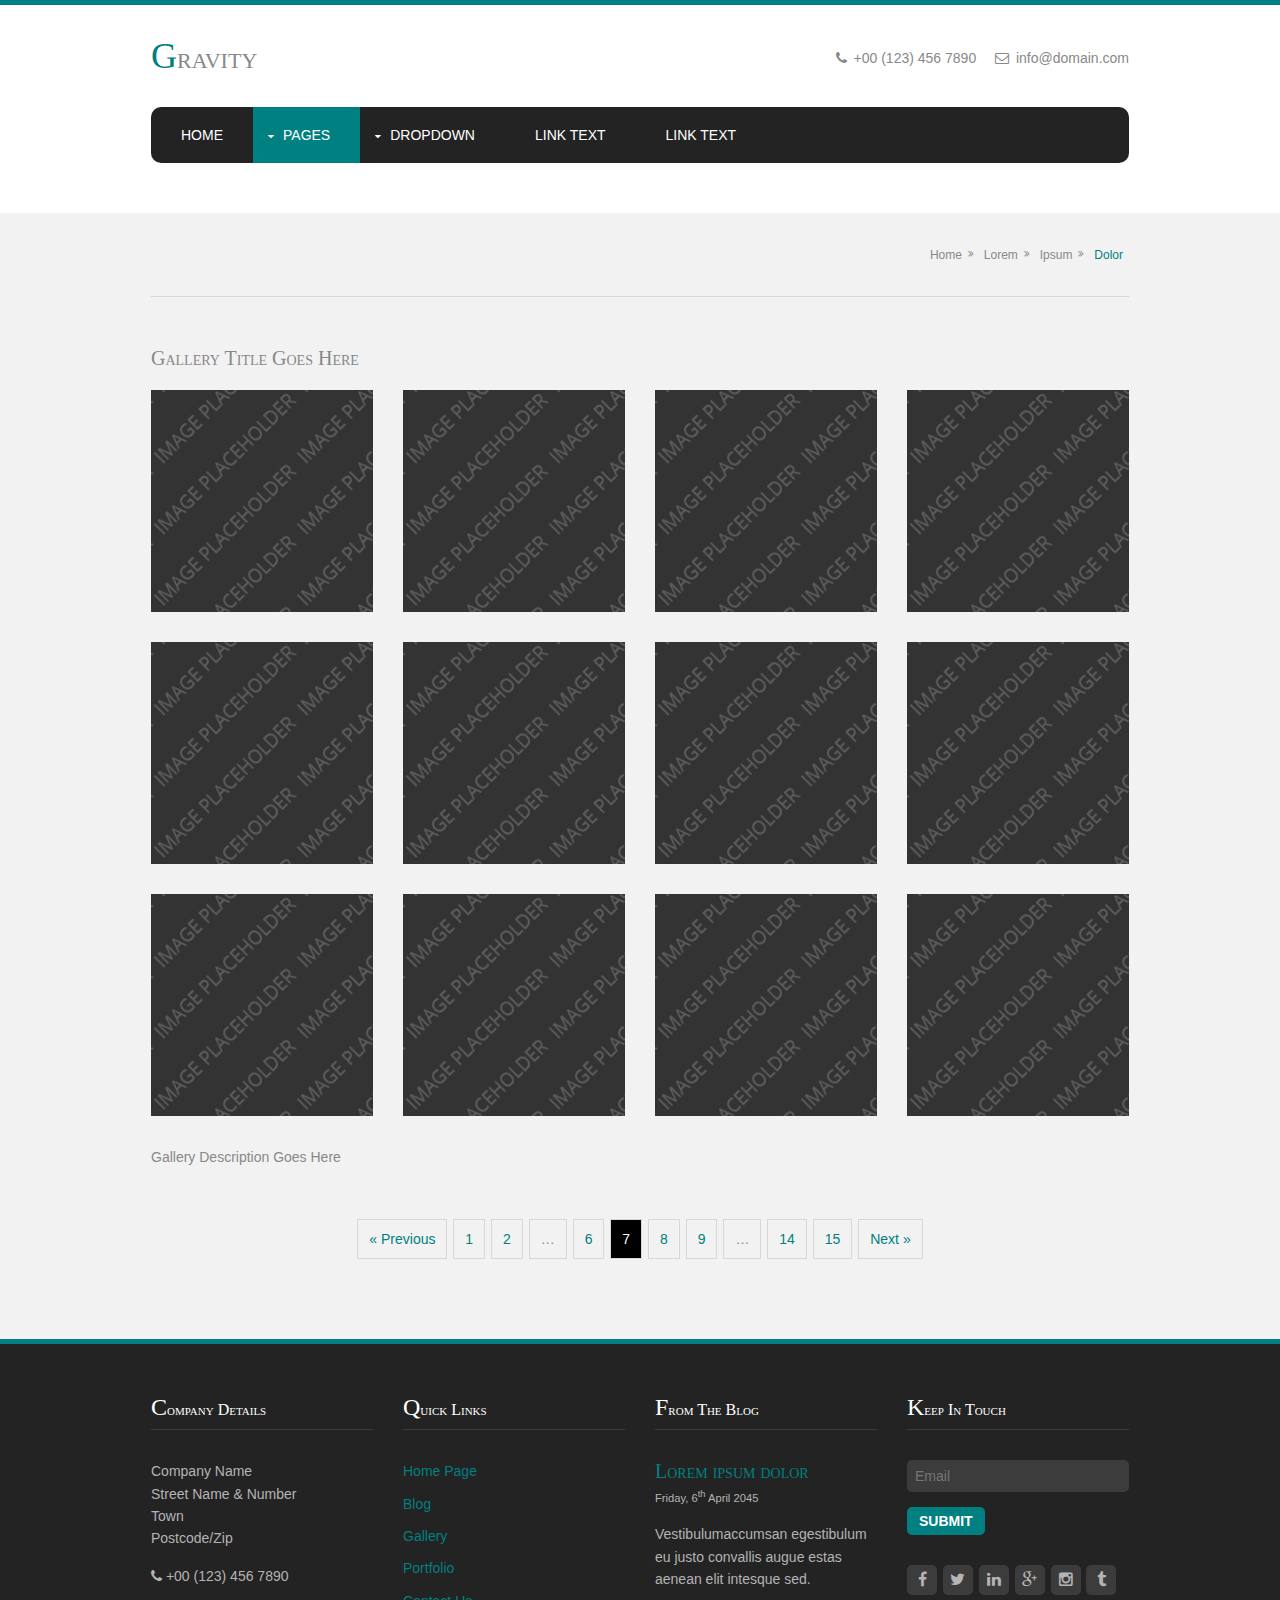
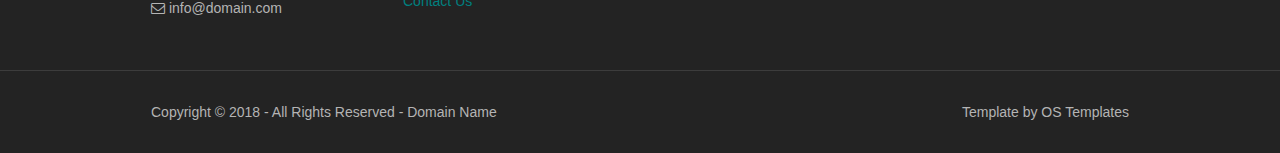
<file: pages/gallery.html>
<!DOCTYPE html>
<!--
Template Name: Gravity
Author: <a href="https://www.os-templates.com/">OS Templates</a>
Author URI: https://www.os-templates.com/
Licence: Free to use under our free template licence terms
Licence URI: https://www.os-templates.com/template-terms
-->
<html>
<head>
<title>Gravity | Pages | Gallery</title>
<meta charset="utf-8">
<meta name="viewport" content="width=device-width, initial-scale=1.0, maximum-scale=1.0, user-scalable=no">
<link href="../layout/styles/layout.css" rel="stylesheet" type="text/css" media="all">
</head>
<body id="top">
<!-- ################################################################################################ --> 
<!-- ################################################################################################ --> 
<!-- ################################################################################################ -->
<div class="wrapper row1">
  <header id="header" class="clear"> 
    <!-- ################################################################################################ -->
    <div id="logo" class="fl_left">
      <h1><a href="../index.html">Gravity</a></h1>
    </div>
    <div class="fl_right">
      <ul class="inline">
        <li><i class="fa fa-phone"></i> +00 (123) 456 7890</li>
        <li><i class="fa fa-envelope-o"></i> info@domain.com</li>
      </ul>
    </div>
    <!-- ################################################################################################ --> 
  </header>
</div>
<!-- ################################################################################################ --> 
<!-- ################################################################################################ --> 
<!-- ################################################################################################ -->
<div class="wrapper row2">
  <nav id="mainav" class="clear"> 
    <!-- ################################################################################################ -->
    <ul class="clear">
      <li><a href="../index.html">Home</a></li>
      <li class="active"><a class="drop" href="#">Pages</a>
        <ul>
          <li class="active"><a href="gallery.html">Gallery</a></li>
          <li><a href="full-width.html">Full Width</a></li>
          <li><a href="sidebar-left.html">Sidebar Left</a></li>
          <li><a href="sidebar-right.html">Sidebar Right</a></li>
          <li><a href="basic-grid.html">Basic Grid</a></li>
        </ul>
      </li>
      <li><a class="drop" href="#">Dropdown</a>
        <ul>
          <li><a href="#">Level 2</a></li>
          <li><a class="drop" href="#">Level 2 + Drop</a>
            <ul>
              <li><a href="#">Level 3</a></li>
              <li><a href="#">Level 3</a></li>
            </ul>
          </li>
        </ul>
      </li>
      <li><a href="#">Link Text</a></li>
      <li><a href="#">Link Text</a></li>
    </ul>
    <!-- ################################################################################################ --> 
  </nav>
</div>
<!-- ################################################################################################ --> 
<!-- ################################################################################################ --> 
<!-- ################################################################################################ -->
<div class="wrapper row3">
  <div id="breadcrumb" class="clear"> 
    <!-- ################################################################################################ -->
    <ul>
      <li><a href="#">Home</a></li>
      <li><a href="#">Lorem</a></li>
      <li><a href="#">Ipsum</a></li>
      <li><a href="#">Dolor</a></li>
    </ul>
    <!-- ################################################################################################ --> 
  </div>
</div>
<!-- ################################################################################################ --> 
<!-- ################################################################################################ --> 
<!-- ################################################################################################ -->
<div class="wrapper row3">
  <main class="container clear"> 
    <!-- main body --> 
    <!-- ################################################################################################ -->
    <div class="content"> 
      <!-- ################################################################################################ -->
      <div id="gallery">
        <figure>
          <header class="heading">Gallery Title Goes Here</header>
          <ul class="nospace clear">
            <li class="one_quarter first"><a href="#"><img src="../images/demo/gallery/gallery.gif" alt=""></a></li>
            <li class="one_quarter"><a href="#"><img src="../images/demo/gallery/gallery.gif" alt=""></a></li>
            <li class="one_quarter"><a href="#"><img src="../images/demo/gallery/gallery.gif" alt=""></a></li>
            <li class="one_quarter"><a href="#"><img src="../images/demo/gallery/gallery.gif" alt=""></a></li>
            <li class="one_quarter first"><a href="#"><img src="../images/demo/gallery/gallery.gif" alt=""></a></li>
            <li class="one_quarter"><a href="#"><img src="../images/demo/gallery/gallery.gif" alt=""></a></li>
            <li class="one_quarter"><a href="#"><img src="../images/demo/gallery/gallery.gif" alt=""></a></li>
            <li class="one_quarter"><a href="#"><img src="../images/demo/gallery/gallery.gif" alt=""></a></li>
            <li class="one_quarter first"><a href="#"><img src="../images/demo/gallery/gallery.gif" alt=""></a></li>
            <li class="one_quarter"><a href="#"><img src="../images/demo/gallery/gallery.gif" alt=""></a></li>
            <li class="one_quarter"><a href="#"><img src="../images/demo/gallery/gallery.gif" alt=""></a></li>
            <li class="one_quarter"><a href="#"><img src="../images/demo/gallery/gallery.gif" alt=""></a></li>
          </ul>
          <figcaption>Gallery Description Goes Here</figcaption>
        </figure>
      </div>
      <!-- ################################################################################################ --> 
      <!-- ################################################################################################ -->
      <nav class="pagination">
        <ul>
          <li><a href="#">&laquo; Previous</a></li>
          <li><a href="#">1</a></li>
          <li><a href="#">2</a></li>
          <li><strong>&hellip;</strong></li>
          <li><a href="#">6</a></li>
          <li class="current"><strong>7</strong></li>
          <li><a href="#">8</a></li>
          <li><a href="#">9</a></li>
          <li><strong>&hellip;</strong></li>
          <li><a href="#">14</a></li>
          <li><a href="#">15</a></li>
          <li><a href="#">Next &raquo;</a></li>
        </ul>
      </nav>
      <!-- ################################################################################################ --> 
    </div>
    <!-- ################################################################################################ --> 
    <!-- / main body -->
    <div class="clear"></div>
  </main>
</div>
<!-- ################################################################################################ --> 
<!-- ################################################################################################ --> 
<!-- ################################################################################################ -->
<div class="wrapper row4">
  <footer id="footer" class="clear"> 
    <!-- ################################################################################################ -->
    <div class="one_quarter first">
      <h6 class="title">Company Details</h6>
      <address class="btmspace-15">
      Company Name<br>
      Street Name &amp; Number<br>
      Town<br>
      Postcode/Zip
      </address>
      <ul class="nospace">
        <li class="btmspace-10"><span class="fa fa-phone"></span> +00 (123) 456 7890</li>
        <li><span class="fa fa-envelope-o"></span> info@domain.com</li>
      </ul>
    </div>
    <div class="one_quarter">
      <h6 class="title">Quick Links</h6>
      <ul class="nospace linklist">
        <li><a href="#">Home Page</a></li>
        <li><a href="#">Blog</a></li>
        <li><a href="#">Gallery</a></li>
        <li><a href="#">Portfolio</a></li>
        <li><a href="#">Contact Us</a></li>
      </ul>
    </div>
    <div class="one_quarter">
      <h6 class="title">From The Blog</h6>
      <article>
        <h2 class="nospace"><a href="#">Lorem ipsum dolor</a></h2>
        <time class="smallfont" datetime="2045-04-06">Friday, 6<sup>th</sup> April 2045</time>
        <p>Vestibulumaccumsan egestibulum eu justo convallis augue estas aenean elit intesque sed.</p>
      </article>
    </div>
    <div class="one_quarter">
      <h6 class="title">Keep In Touch</h6>
      <form class="btmspace-30" method="post" action="#">
        <fieldset>
          <legend>Newsletter:</legend>
          <input class="btmspace-15" type="text" value="" placeholder="Email">
          <button type="submit" value="submit">Submit</button>
        </fieldset>
      </form>
      <ul class="faico clear">
        <li><a class="faicon-facebook" href="#"><i class="fa fa-facebook"></i></a></li>
        <li><a class="faicon-twitter" href="#"><i class="fa fa-twitter"></i></a></li>
        <li><a class="faicon-linkedin" href="#"><i class="fa fa-linkedin"></i></a></li>
        <li><a class="faicon-google-plus" href="#"><i class="fa fa-google-plus"></i></a></li>
        <li><a class="faicon-instagram" href="#"><i class="fa fa-instagram"></i></a></li>
        <li><a class="faicon-tumblr" href="#"><i class="fa fa-tumblr"></i></a></li>
      </ul>
    </div>
    <!-- ################################################################################################ --> 
  </footer>
</div>
<!-- ################################################################################################ --> 
<!-- ################################################################################################ --> 
<!-- ################################################################################################ -->
<div class="wrapper row5">
  <div id="copyright" class="clear"> 
    <!-- ################################################################################################ -->
    <p class="fl_left">Copyright &copy; 2018 - All Rights Reserved - <a href="#">Domain Name</a></p>
    <p class="fl_right">Template by <a target="_blank" href="https://www.os-templates.com/" title="Free Website Templates">OS Templates</a></p>
    <!-- ################################################################################################ --> 
  </div>
</div>
<!-- ################################################################################################ --> 
<!-- ################################################################################################ --> 
<!-- ################################################################################################ --> 
<a id="backtotop" href="#top"><i class="fa fa-chevron-up"></i></a> 
<!-- JAVASCRIPTS --> 
<script src="../layout/scripts/jquery.min.js"></script> 
<script src="../layout/scripts/jquery.backtotop.js"></script> 
<script src="../layout/scripts/jquery.mobilemenu.js"></script>
</body>
</html>
</file>
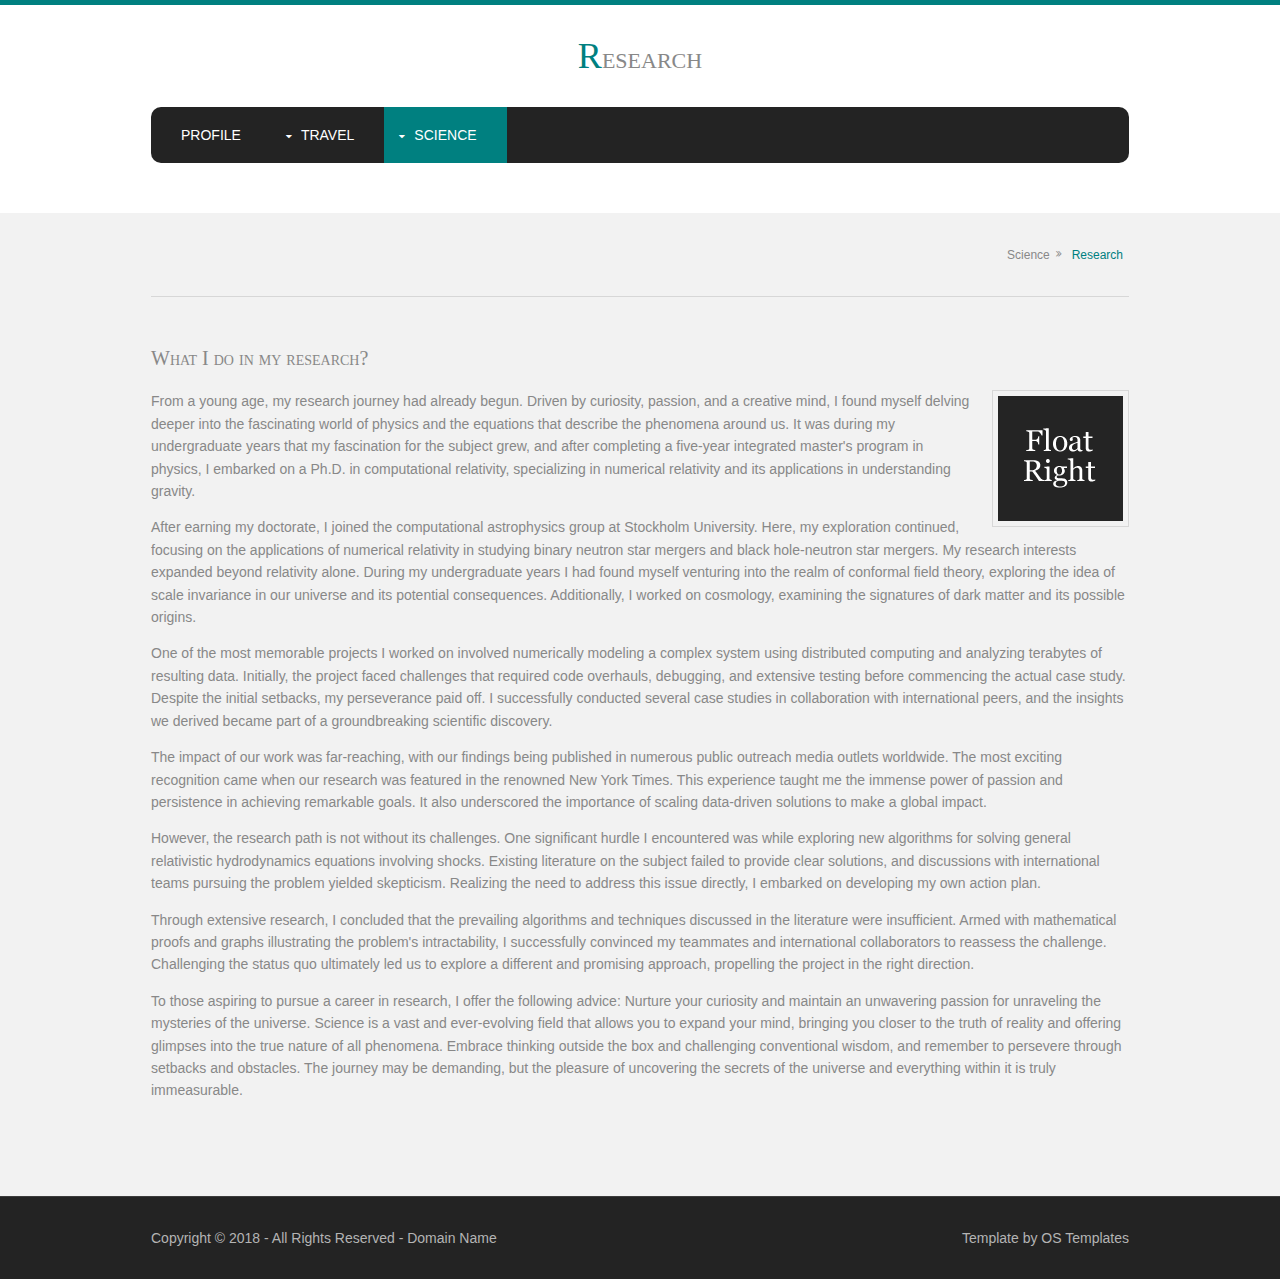
<file: pages/research.html>
<!DOCTYPE html>
<!--
Template Name: Gravity
Author: <a href="https://www.os-templates.com/">OS Templates</a>
Author URI: https://www.os-templates.com/
Licence: Free to use under our free template licence terms
Licence URI: https://www.os-templates.com/template-terms
-->
<html>
<head>
<title>Vivek Chaurasia | Science | Research</title>
<meta charset="utf-8">
<meta name="viewport" content="width=device-width, initial-scale=1.0, maximum-scale=1.0, user-scalable=no">
<link href="../layout/styles/layout.css" rel="stylesheet" type="text/css" media="all">
</head>
<body id="top">
<!-- ################################################################################################ --> 
<!-- ################################################################################################ --> 
<!-- ################################################################################################ -->
<div class="wrapper row1">
  <header id="header" class="clear"> 
    <!-- ################################################################################################ -->
    <div id="logo" class="center">
      <h1><a href="#">Research</a></h1>
    </div>
    <!-- ################################################################################################ --> 
  </header>
</div>
<!-- ################################################################################################ --> 
<!-- ################################################################################################ --> 
<!-- ################################################################################################ -->
<div class="wrapper row2">
  <nav id="mainav" class="clear"> 
    <!-- ################################################################################################ -->
    <ul class="clear">
      <li><a href="../index.html">Profile</a></li>
      <li><a class="drop" href="#">Travel</a>
      <ul>
        <li><a href="blog1.html">The Calling ...</a></li>
        <li><a href="blog2.html">My Incarnations</a></li>
      </ul>
          </li>
      <li class="active"><a class="drop" href="#">Science</a>
        <ul>
          <li><a href="teaching.html">Teaching</a></li-->
          <li class="active"><a href="research.html">Research</a></li>
        </ul>
      </li>
    </ul>
    <!-- ################################################################################################ --> 
  </nav>
</div>
<!-- ################################################################################################ --> 
<!-- ################################################################################################ --> 
<!-- ################################################################################################ -->
<div class="wrapper row3">
  <div id="breadcrumb" class="clear"> 
    <!-- ################################################################################################ -->
    <ul>
      <li><a href="#">Science</a></li>
      <li><a href="#">Research</a></li>
    </ul>
    <!-- ################################################################################################ --> 
  </div>
</div>
<!-- ################################################################################################ --> 
<!-- ################################################################################################ --> 
<!-- ################################################################################################ -->
<div class="wrapper row3">
  <main class="container clear"> 
    <!-- main body --> 
    <!-- ################################################################################################ -->
    <div class="content"> 
      <!-- ################################################################################################ -->
      <h1>What I do in my research?</h1>
      <img class="imgr borderedbox inspace-5" src="../images/demo/imgr.gif" alt="">
      <p>From a young age, my research journey had already begun. Driven by curiosity, passion, and a creative mind, I found myself delving deeper into the fascinating world of physics and the equations that describe the phenomena around us. It was during my undergraduate years that my fascination for the subject grew, and after completing a five-year integrated master's program in physics, I embarked on a Ph.D. in computational relativity, specializing in numerical relativity and its applications in understanding gravity.</p>
      <p>After earning my doctorate, I joined the computational astrophysics group at Stockholm University. Here, my exploration continued, focusing on the applications of numerical relativity in studying binary neutron star mergers and black hole-neutron star mergers. My research interests expanded beyond relativity alone. During my undergraduate years I had found myself venturing into the realm of conformal field theory, exploring the idea of scale invariance in our universe and its potential consequences. Additionally, I worked on cosmology, examining the signatures of dark matter and its possible origins.</p>
      <p>One of the most memorable projects I worked on involved numerically modeling a complex system using distributed computing and analyzing terabytes of resulting data. Initially, the project faced challenges that required code overhauls, debugging, and extensive testing before commencing the actual case study. Despite the initial setbacks, my perseverance paid off. I successfully conducted several case studies in collaboration with international peers, and the insights we derived became part of a groundbreaking scientific discovery.</p>
      <p>The impact of our work was far-reaching, with our findings being published in numerous public outreach media outlets worldwide. The most exciting recognition came when our research was featured in the renowned New York Times. This experience taught me the immense power of passion and persistence in achieving remarkable goals. It also underscored the importance of scaling data-driven solutions to make a global impact.</p>
      <p>However, the research path is not without its challenges. One significant hurdle I encountered was while exploring new algorithms for solving general relativistic hydrodynamics equations involving shocks. Existing literature on the subject failed to provide clear solutions, and discussions with international teams pursuing the problem yielded skepticism. Realizing the need to address this issue directly, I embarked on developing my own action plan.</p>
      <p>Through extensive research, I concluded that the prevailing algorithms and techniques discussed in the literature were insufficient. Armed with mathematical proofs and graphs illustrating the problem's intractability, I successfully convinced my teammates and international collaborators to reassess the challenge. Challenging the status quo ultimately led us to explore a different and promising approach, propelling the project in the right direction.</p>
      <p>To those aspiring to pursue a career in research, I offer the following advice: Nurture your curiosity and maintain an unwavering passion for unraveling the mysteries of the universe. Science is a vast and ever-evolving field that allows you to expand your mind, bringing you closer to the truth of reality and offering glimpses into the true nature of all phenomena. Embrace thinking outside the box and challenging conventional wisdom, and remember to persevere through setbacks and obstacles. The journey may be demanding, but the pleasure of uncovering the secrets of the universe and everything within it is truly immeasurable.</p>
      <!-- ################################################################################################ --> 
    </div>
    <!-- ################################################################################################ --> 
    <!-- / main body -->
    <div class="clear"></div>
  </main>
</div>
<!-- ################################################################################################ --> 
<!-- ################################################################################################ --> 
<!-- ################################################################################################ -->
<div class="wrapper row5">
  <div id="copyright" class="clear"> 
    <!-- ################################################################################################ -->
    <p class="fl_left">Copyright &copy; 2018 - All Rights Reserved - <a href="#">Domain Name</a></p>
    <p class="fl_right">Template by <a target="_blank" href="https://www.os-templates.com/" title="Free Website Templates">OS Templates</a></p>
    <!-- ################################################################################################ --> 
  </div>
</div>
<!-- ################################################################################################ --> 
<!-- ################################################################################################ --> 
<!-- ################################################################################################ --> 
<a id="backtotop" href="#top"><i class="fa fa-chevron-up"></i></a> 
<!-- JAVASCRIPTS --> 
<script src="../layout/scripts/jquery.min.js"></script> 
<script src="../layout/scripts/jquery.backtotop.js"></script> 
<script src="../layout/scripts/jquery.mobilemenu.js"></script>
</body>
</html>
</file>
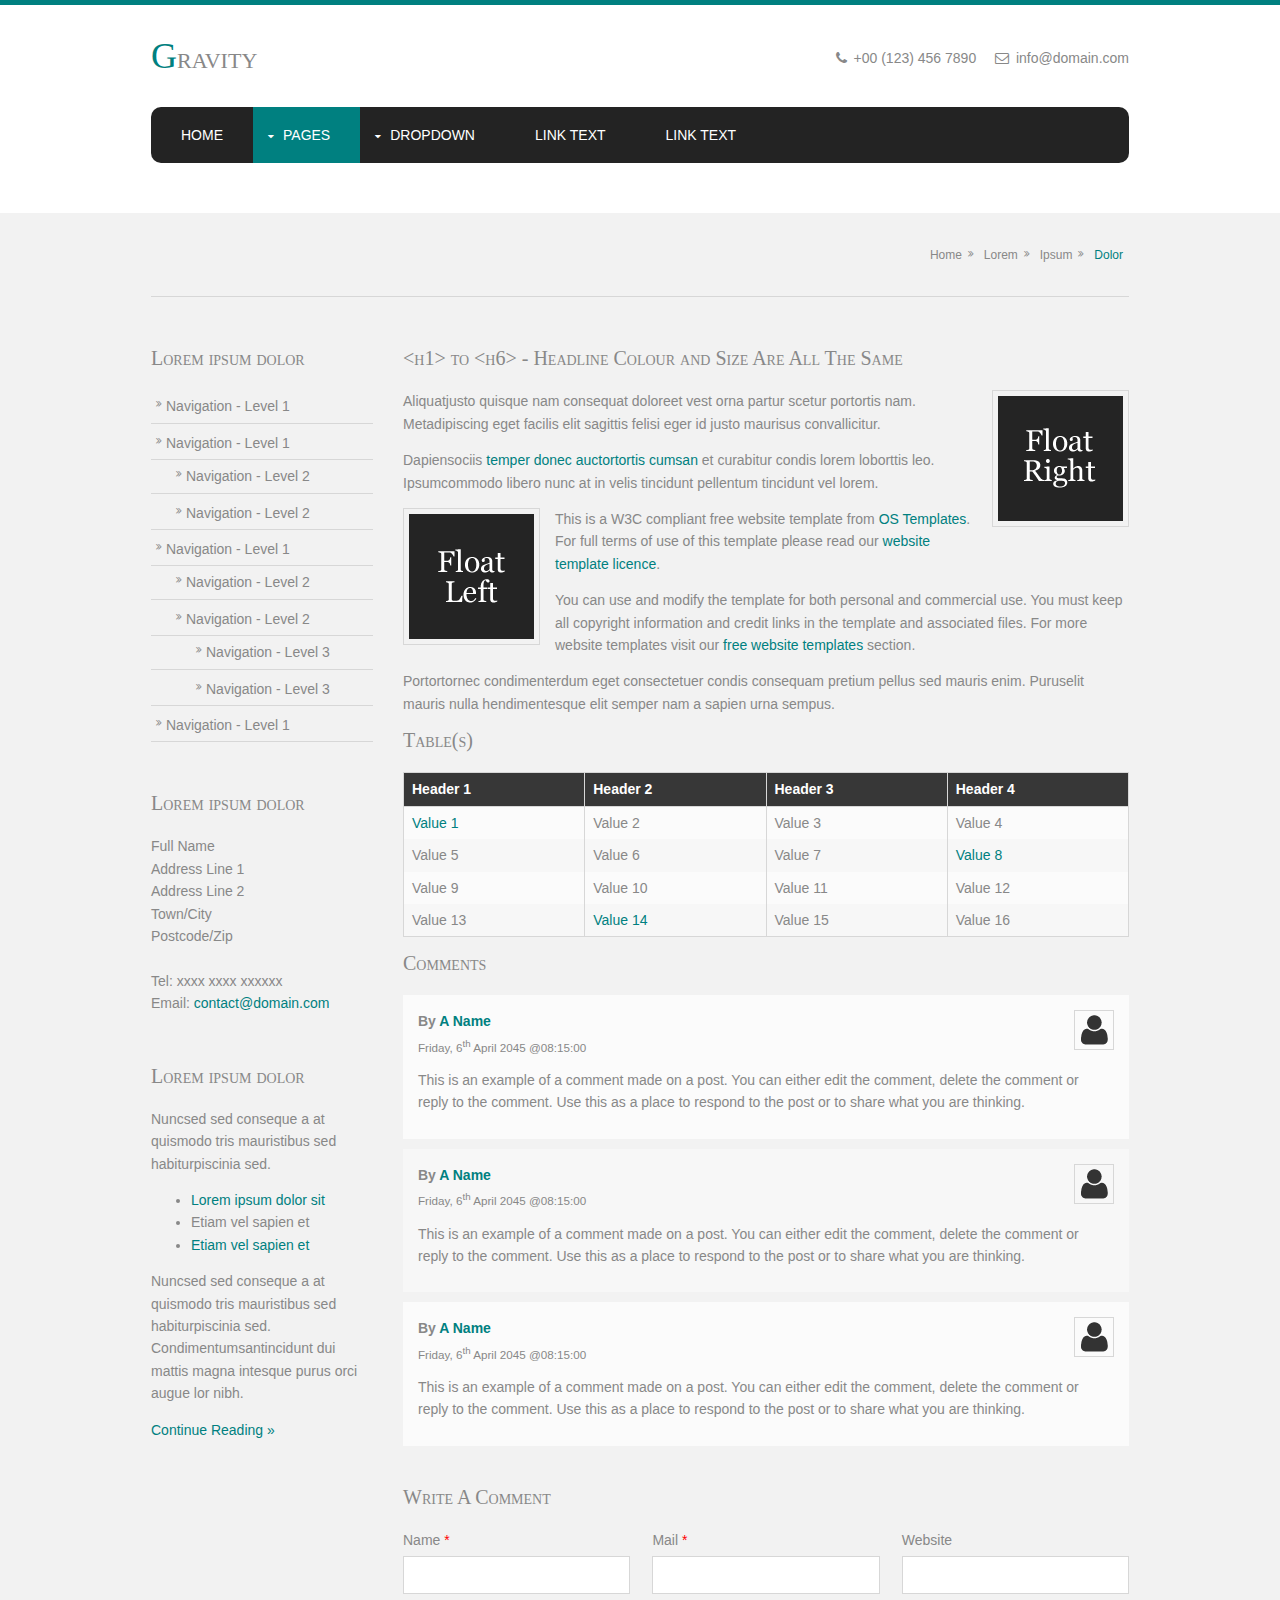
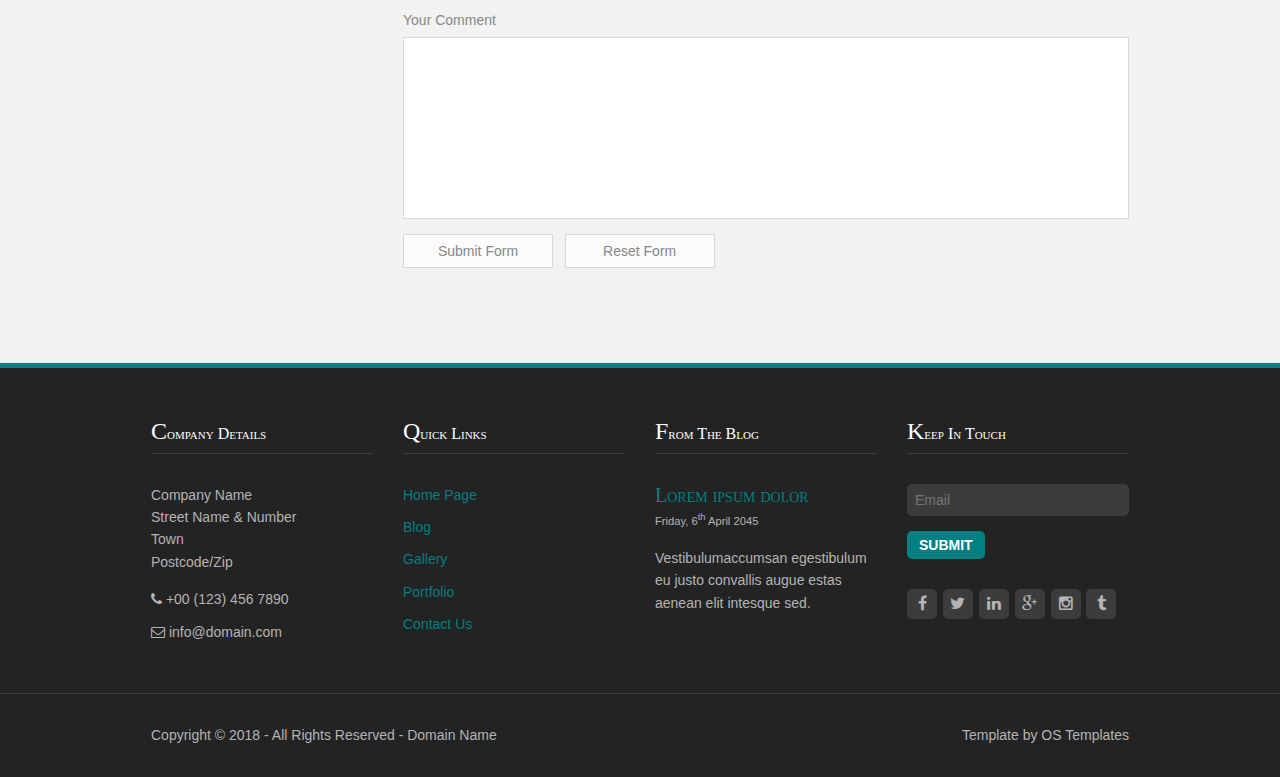
<file: pages/sidebar-left.html>
<!DOCTYPE html>
<!--
Template Name: Gravity
Author: <a href="https://www.os-templates.com/">OS Templates</a>
Author URI: https://www.os-templates.com/
Licence: Free to use under our free template licence terms
Licence URI: https://www.os-templates.com/template-terms
-->
<html>
<head>
<title>Gravity | Pages | Sidebar Left</title>
<meta charset="utf-8">
<meta name="viewport" content="width=device-width, initial-scale=1.0, maximum-scale=1.0, user-scalable=no">
<link href="../layout/styles/layout.css" rel="stylesheet" type="text/css" media="all">
</head>
<body id="top">
<!-- ################################################################################################ --> 
<!-- ################################################################################################ --> 
<!-- ################################################################################################ -->
<div class="wrapper row1">
  <header id="header" class="clear"> 
    <!-- ################################################################################################ -->
    <div id="logo" class="fl_left">
      <h1><a href="../index.html">Gravity</a></h1>
    </div>
    <div class="fl_right">
      <ul class="inline">
        <li><i class="fa fa-phone"></i> +00 (123) 456 7890</li>
        <li><i class="fa fa-envelope-o"></i> info@domain.com</li>
      </ul>
    </div>
    <!-- ################################################################################################ --> 
  </header>
</div>
<!-- ################################################################################################ --> 
<!-- ################################################################################################ --> 
<!-- ################################################################################################ -->
<div class="wrapper row2">
  <nav id="mainav" class="clear"> 
    <!-- ################################################################################################ -->
    <ul class="clear">
      <li><a href="../index.html">Home</a></li>
      <li class="active"><a class="drop" href="#">Pages</a>
        <ul>
          <li><a href="gallery.html">Gallery</a></li>
          <li><a href="full-width.html">Full Width</a></li>
          <li class="active"><a href="sidebar-left.html">Sidebar Left</a></li>
          <li><a href="sidebar-right.html">Sidebar Right</a></li>
          <li><a href="basic-grid.html">Basic Grid</a></li>
        </ul>
      </li>
      <li><a class="drop" href="#">Dropdown</a>
        <ul>
          <li><a href="#">Level 2</a></li>
          <li><a class="drop" href="#">Level 2 + Drop</a>
            <ul>
              <li><a href="#">Level 3</a></li>
              <li><a href="#">Level 3</a></li>
            </ul>
          </li>
        </ul>
      </li>
      <li><a href="#">Link Text</a></li>
      <li><a href="#">Link Text</a></li>
    </ul>
    <!-- ################################################################################################ --> 
  </nav>
</div>
<!-- ################################################################################################ --> 
<!-- ################################################################################################ --> 
<!-- ################################################################################################ -->
<div class="wrapper row3">
  <div id="breadcrumb" class="clear"> 
    <!-- ################################################################################################ -->
    <ul>
      <li><a href="#">Home</a></li>
      <li><a href="#">Lorem</a></li>
      <li><a href="#">Ipsum</a></li>
      <li><a href="#">Dolor</a></li>
    </ul>
    <!-- ################################################################################################ --> 
  </div>
</div>
<!-- ################################################################################################ --> 
<!-- ################################################################################################ --> 
<!-- ################################################################################################ -->
<div class="wrapper row3">
  <main class="container clear"> 
    <!-- main body --> 
    <!-- ################################################################################################ -->
    <div class="sidebar one_quarter first"> 
      <!-- ################################################################################################ -->
      <h6>Lorem ipsum dolor</h6>
      <nav class="sdb_holder">
        <ul>
          <li><a href="#">Navigation - Level 1</a></li>
          <li><a href="#">Navigation - Level 1</a>
            <ul>
              <li><a href="#">Navigation - Level 2</a></li>
              <li><a href="#">Navigation - Level 2</a></li>
            </ul>
          </li>
          <li><a href="#">Navigation - Level 1</a>
            <ul>
              <li><a href="#">Navigation - Level 2</a></li>
              <li><a href="#">Navigation - Level 2</a>
                <ul>
                  <li><a href="#">Navigation - Level 3</a></li>
                  <li><a href="#">Navigation - Level 3</a></li>
                </ul>
              </li>
            </ul>
          </li>
          <li><a href="#">Navigation - Level 1</a></li>
        </ul>
      </nav>
      <div class="sdb_holder">
        <h6>Lorem ipsum dolor</h6>
        <address>
        Full Name<br>
        Address Line 1<br>
        Address Line 2<br>
        Town/City<br>
        Postcode/Zip<br>
        <br>
        Tel: xxxx xxxx xxxxxx<br>
        Email: <a href="#">contact@domain.com</a>
        </address>
      </div>
      <div class="sdb_holder">
        <article>
          <h6>Lorem ipsum dolor</h6>
          <p>Nuncsed sed conseque a at quismodo tris mauristibus sed habiturpiscinia sed.</p>
          <ul>
            <li><a href="#">Lorem ipsum dolor sit</a></li>
            <li>Etiam vel sapien et</li>
            <li><a href="#">Etiam vel sapien et</a></li>
          </ul>
          <p>Nuncsed sed conseque a at quismodo tris mauristibus sed habiturpiscinia sed. Condimentumsantincidunt dui mattis magna intesque purus orci augue lor nibh.</p>
          <p class="more"><a href="#">Continue Reading &raquo;</a></p>
        </article>
      </div>
      <!-- ################################################################################################ --> 
    </div>
    <!-- ################################################################################################ --> 
    <!-- ################################################################################################ -->
    <div class="content three_quarter"> 
      <!-- ################################################################################################ -->
      <h1>&lt;h1&gt; to &lt;h6&gt; - Headline Colour and Size Are All The Same</h1>
      <img class="imgr borderedbox inspace-5" src="../images/demo/imgr.gif" alt="">
      <p>Aliquatjusto quisque nam consequat doloreet vest orna partur scetur portortis nam. Metadipiscing eget facilis elit sagittis felisi eger id justo maurisus convallicitur.</p>
      <p>Dapiensociis <a href="#">temper donec auctortortis cumsan</a> et curabitur condis lorem loborttis leo. Ipsumcommodo libero nunc at in velis tincidunt pellentum tincidunt vel lorem.</p>
      <img class="imgl borderedbox inspace-5" src="../images/demo/imgl.gif" alt="">
      <p>This is a W3C compliant free website template from <a href="https://www.os-templates.com/" title="Free Website Templates">OS Templates</a>. For full terms of use of this template please read our <a href="https://www.os-templates.com/template-terms">website template licence</a>.</p>
      <p>You can use and modify the template for both personal and commercial use. You must keep all copyright information and credit links in the template and associated files. For more website templates visit our <a href="https://www.os-templates.com/">free website templates</a> section.</p>
      <p>Portortornec condimenterdum eget consectetuer condis consequam pretium pellus sed mauris enim. Puruselit mauris nulla hendimentesque elit semper nam a sapien urna sempus.</p>
      <h1>Table(s)</h1>
      <div class="scrollable">
        <table>
          <thead>
            <tr>
              <th>Header 1</th>
              <th>Header 2</th>
              <th>Header 3</th>
              <th>Header 4</th>
            </tr>
          </thead>
          <tbody>
            <tr>
              <td><a href="#">Value 1</a></td>
              <td>Value 2</td>
              <td>Value 3</td>
              <td>Value 4</td>
            </tr>
            <tr>
              <td>Value 5</td>
              <td>Value 6</td>
              <td>Value 7</td>
              <td><a href="#">Value 8</a></td>
            </tr>
            <tr>
              <td>Value 9</td>
              <td>Value 10</td>
              <td>Value 11</td>
              <td>Value 12</td>
            </tr>
            <tr>
              <td>Value 13</td>
              <td><a href="#">Value 14</a></td>
              <td>Value 15</td>
              <td>Value 16</td>
            </tr>
          </tbody>
        </table>
      </div>
      <div id="comments">
        <h2>Comments</h2>
        <ul>
          <li>
            <article>
              <header>
                <figure class="avatar"><img src="../images/demo/avatar.png" alt=""></figure>
                <address>
                By <a href="#">A Name</a>
                </address>
                <time datetime="2045-04-06T08:15+00:00">Friday, 6<sup>th</sup> April 2045 @08:15:00</time>
              </header>
              <div class="comcont">
                <p>This is an example of a comment made on a post. You can either edit the comment, delete the comment or reply to the comment. Use this as a place to respond to the post or to share what you are thinking.</p>
              </div>
            </article>
          </li>
          <li>
            <article>
              <header>
                <figure class="avatar"><img src="../images/demo/avatar.png" alt=""></figure>
                <address>
                By <a href="#">A Name</a>
                </address>
                <time datetime="2045-04-06T08:15+00:00">Friday, 6<sup>th</sup> April 2045 @08:15:00</time>
              </header>
              <div class="comcont">
                <p>This is an example of a comment made on a post. You can either edit the comment, delete the comment or reply to the comment. Use this as a place to respond to the post or to share what you are thinking.</p>
              </div>
            </article>
          </li>
          <li>
            <article>
              <header>
                <figure class="avatar"><img src="../images/demo/avatar.png" alt=""></figure>
                <address>
                By <a href="#">A Name</a>
                </address>
                <time datetime="2045-04-06T08:15+00:00">Friday, 6<sup>th</sup> April 2045 @08:15:00</time>
              </header>
              <div class="comcont">
                <p>This is an example of a comment made on a post. You can either edit the comment, delete the comment or reply to the comment. Use this as a place to respond to the post or to share what you are thinking.</p>
              </div>
            </article>
          </li>
        </ul>
        <h2>Write A Comment</h2>
        <form action="#" method="post">
          <div class="one_third first">
            <label for="name">Name <span>*</span></label>
            <input type="text" name="name" id="name" value="" size="22">
          </div>
          <div class="one_third">
            <label for="email">Mail <span>*</span></label>
            <input type="text" name="email" id="email" value="" size="22">
          </div>
          <div class="one_third">
            <label for="url">Website</label>
            <input type="text" name="url" id="url" value="" size="22">
          </div>
          <div class="block clear">
            <label for="comment">Your Comment</label>
            <textarea name="comment" id="comment" cols="25" rows="10"></textarea>
          </div>
          <div>
            <input name="submit" type="submit" value="Submit Form">
            &nbsp;
            <input name="reset" type="reset" value="Reset Form">
          </div>
        </form>
      </div>
      <!-- ################################################################################################ --> 
    </div>
    <!-- ################################################################################################ --> 
    <!-- / main body -->
    <div class="clear"></div>
  </main>
</div>
<!-- ################################################################################################ --> 
<!-- ################################################################################################ --> 
<!-- ################################################################################################ -->
<div class="wrapper row4">
  <footer id="footer" class="clear"> 
    <!-- ################################################################################################ -->
    <div class="one_quarter first">
      <h6 class="title">Company Details</h6>
      <address class="btmspace-15">
      Company Name<br>
      Street Name &amp; Number<br>
      Town<br>
      Postcode/Zip
      </address>
      <ul class="nospace">
        <li class="btmspace-10"><span class="fa fa-phone"></span> +00 (123) 456 7890</li>
        <li><span class="fa fa-envelope-o"></span> info@domain.com</li>
      </ul>
    </div>
    <div class="one_quarter">
      <h6 class="title">Quick Links</h6>
      <ul class="nospace linklist">
        <li><a href="#">Home Page</a></li>
        <li><a href="#">Blog</a></li>
        <li><a href="#">Gallery</a></li>
        <li><a href="#">Portfolio</a></li>
        <li><a href="#">Contact Us</a></li>
      </ul>
    </div>
    <div class="one_quarter">
      <h6 class="title">From The Blog</h6>
      <article>
        <h2 class="nospace"><a href="#">Lorem ipsum dolor</a></h2>
        <time class="smallfont" datetime="2045-04-06">Friday, 6<sup>th</sup> April 2045</time>
        <p>Vestibulumaccumsan egestibulum eu justo convallis augue estas aenean elit intesque sed.</p>
      </article>
    </div>
    <div class="one_quarter">
      <h6 class="title">Keep In Touch</h6>
      <form class="btmspace-30" method="post" action="#">
        <fieldset>
          <legend>Newsletter:</legend>
          <input class="btmspace-15" type="text" value="" placeholder="Email">
          <button type="submit" value="submit">Submit</button>
        </fieldset>
      </form>
      <ul class="faico clear">
        <li><a class="faicon-facebook" href="#"><i class="fa fa-facebook"></i></a></li>
        <li><a class="faicon-twitter" href="#"><i class="fa fa-twitter"></i></a></li>
        <li><a class="faicon-linkedin" href="#"><i class="fa fa-linkedin"></i></a></li>
        <li><a class="faicon-google-plus" href="#"><i class="fa fa-google-plus"></i></a></li>
        <li><a class="faicon-instagram" href="#"><i class="fa fa-instagram"></i></a></li>
        <li><a class="faicon-tumblr" href="#"><i class="fa fa-tumblr"></i></a></li>
      </ul>
    </div>
    <!-- ################################################################################################ --> 
  </footer>
</div>
<!-- ################################################################################################ --> 
<!-- ################################################################################################ --> 
<!-- ################################################################################################ -->
<div class="wrapper row5">
  <div id="copyright" class="clear"> 
    <!-- ################################################################################################ -->
    <p class="fl_left">Copyright &copy; 2018 - All Rights Reserved - <a href="#">Domain Name</a></p>
    <p class="fl_right">Template by <a target="_blank" href="https://www.os-templates.com/" title="Free Website Templates">OS Templates</a></p>
    <!-- ################################################################################################ --> 
  </div>
</div>
<!-- ################################################################################################ --> 
<!-- ################################################################################################ --> 
<!-- ################################################################################################ --> 
<a id="backtotop" href="#top"><i class="fa fa-chevron-up"></i></a> 
<!-- JAVASCRIPTS --> 
<script src="../layout/scripts/jquery.min.js"></script> 
<script src="../layout/scripts/jquery.backtotop.js"></script> 
<script src="../layout/scripts/jquery.mobilemenu.js"></script>
</body>
</html>
</file>
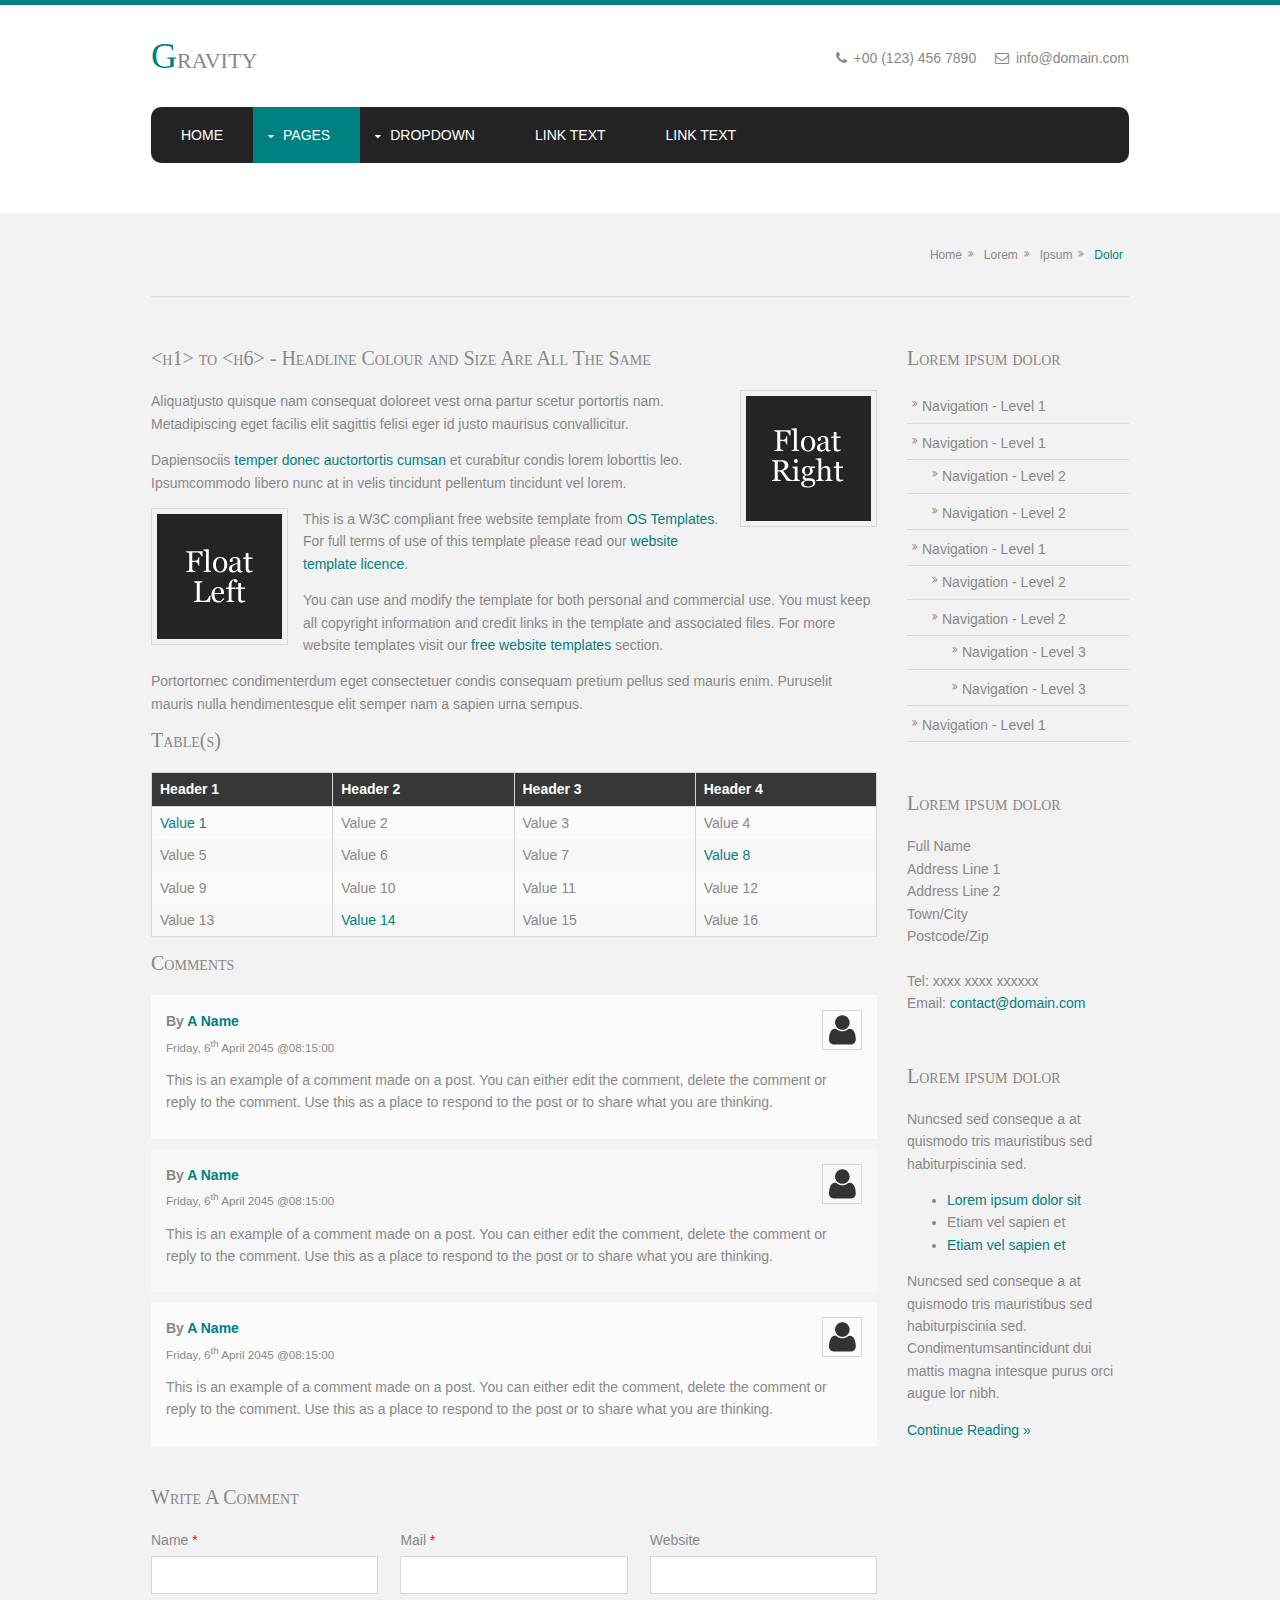
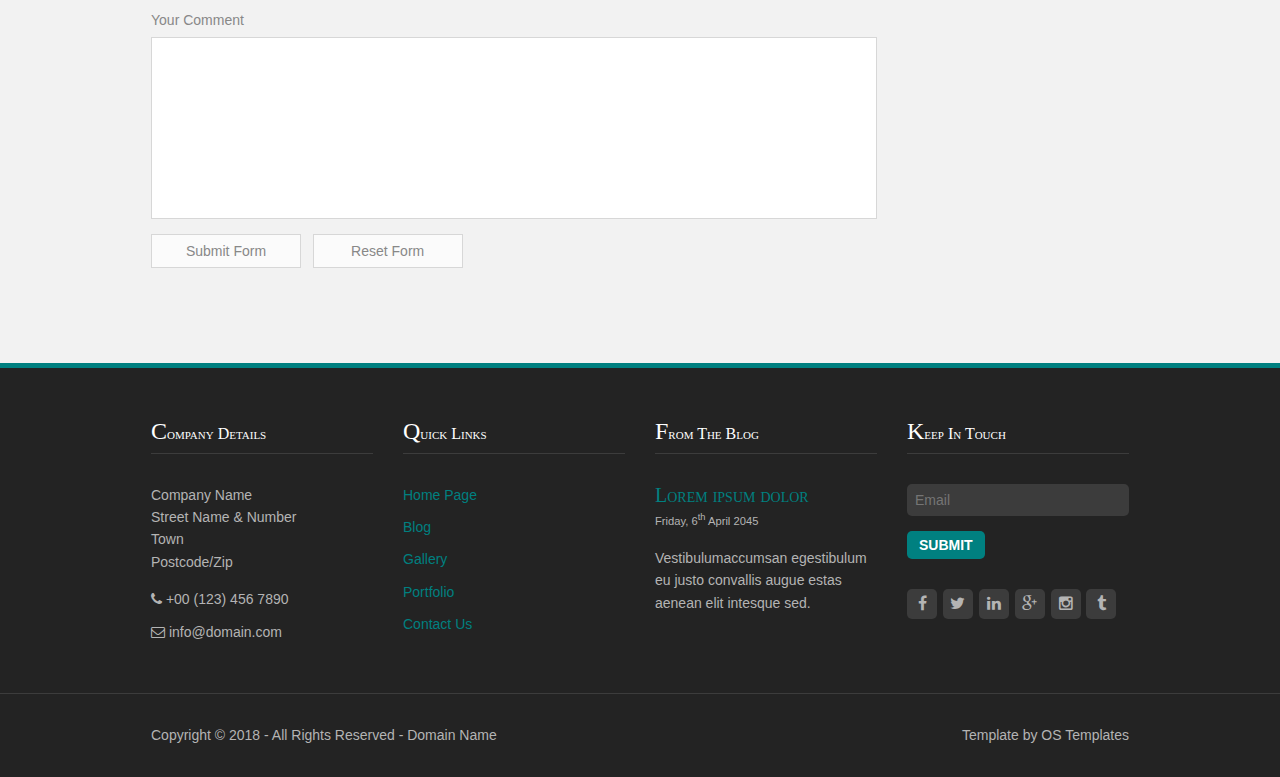
<file: pages/sidebar-right.html>
<!DOCTYPE html>
<!--
Template Name: Gravity
Author: <a href="https://www.os-templates.com/">OS Templates</a>
Author URI: https://www.os-templates.com/
Licence: Free to use under our free template licence terms
Licence URI: https://www.os-templates.com/template-terms
-->
<html>
<head>
<title>Gravity | Pages | Sidebar Right</title>
<meta charset="utf-8">
<meta name="viewport" content="width=device-width, initial-scale=1.0, maximum-scale=1.0, user-scalable=no">
<link href="../layout/styles/layout.css" rel="stylesheet" type="text/css" media="all">
</head>
<body id="top">
<!-- ################################################################################################ --> 
<!-- ################################################################################################ --> 
<!-- ################################################################################################ -->
<div class="wrapper row1">
  <header id="header" class="clear"> 
    <!-- ################################################################################################ -->
    <div id="logo" class="fl_left">
      <h1><a href="../index.html">Gravity</a></h1>
    </div>
    <div class="fl_right">
      <ul class="inline">
        <li><i class="fa fa-phone"></i> +00 (123) 456 7890</li>
        <li><i class="fa fa-envelope-o"></i> info@domain.com</li>
      </ul>
    </div>
    <!-- ################################################################################################ --> 
  </header>
</div>
<!-- ################################################################################################ --> 
<!-- ################################################################################################ --> 
<!-- ################################################################################################ -->
<div class="wrapper row2">
  <nav id="mainav" class="clear"> 
    <!-- ################################################################################################ -->
    <ul class="clear">
      <li><a href="../index.html">Home</a></li>
      <li class="active"><a class="drop" href="#">Pages</a>
        <ul>
          <li><a href="gallery.html">Gallery</a></li>
          <li><a href="full-width.html">Full Width</a></li>
          <li><a href="sidebar-left.html">Sidebar Left</a></li>
          <li class="active"><a href="sidebar-right.html">Sidebar Right</a></li>
          <li><a href="basic-grid.html">Basic Grid</a></li>
        </ul>
      </li>
      <li><a class="drop" href="#">Dropdown</a>
        <ul>
          <li><a href="#">Level 2</a></li>
          <li><a class="drop" href="#">Level 2 + Drop</a>
            <ul>
              <li><a href="#">Level 3</a></li>
              <li><a href="#">Level 3</a></li>
            </ul>
          </li>
        </ul>
      </li>
      <li><a href="#">Link Text</a></li>
      <li><a href="#">Link Text</a></li>
    </ul>
    <!-- ################################################################################################ --> 
  </nav>
</div>
<!-- ################################################################################################ --> 
<!-- ################################################################################################ --> 
<!-- ################################################################################################ -->
<div class="wrapper row3">
  <div id="breadcrumb" class="clear"> 
    <!-- ################################################################################################ -->
    <ul>
      <li><a href="#">Home</a></li>
      <li><a href="#">Lorem</a></li>
      <li><a href="#">Ipsum</a></li>
      <li><a href="#">Dolor</a></li>
    </ul>
    <!-- ################################################################################################ --> 
  </div>
</div>
<!-- ################################################################################################ --> 
<!-- ################################################################################################ --> 
<!-- ################################################################################################ -->
<div class="wrapper row3">
  <main class="container clear"> 
    <!-- main body --> 
    <!-- ################################################################################################ -->
    <div class="content three_quarter first"> 
      <!-- ################################################################################################ -->
      <h1>&lt;h1&gt; to &lt;h6&gt; - Headline Colour and Size Are All The Same</h1>
      <img class="imgr borderedbox inspace-5" src="../images/demo/imgr.gif" alt="">
      <p>Aliquatjusto quisque nam consequat doloreet vest orna partur scetur portortis nam. Metadipiscing eget facilis elit sagittis felisi eger id justo maurisus convallicitur.</p>
      <p>Dapiensociis <a href="#">temper donec auctortortis cumsan</a> et curabitur condis lorem loborttis leo. Ipsumcommodo libero nunc at in velis tincidunt pellentum tincidunt vel lorem.</p>
      <img class="imgl borderedbox inspace-5" src="../images/demo/imgl.gif" alt="">
      <p>This is a W3C compliant free website template from <a href="https://www.os-templates.com/" title="Free Website Templates">OS Templates</a>. For full terms of use of this template please read our <a href="https://www.os-templates.com/template-terms">website template licence</a>.</p>
      <p>You can use and modify the template for both personal and commercial use. You must keep all copyright information and credit links in the template and associated files. For more website templates visit our <a href="https://www.os-templates.com/">free website templates</a> section.</p>
      <p>Portortornec condimenterdum eget consectetuer condis consequam pretium pellus sed mauris enim. Puruselit mauris nulla hendimentesque elit semper nam a sapien urna sempus.</p>
      <h1>Table(s)</h1>
      <div class="scrollable">
        <table>
          <thead>
            <tr>
              <th>Header 1</th>
              <th>Header 2</th>
              <th>Header 3</th>
              <th>Header 4</th>
            </tr>
          </thead>
          <tbody>
            <tr>
              <td><a href="#">Value 1</a></td>
              <td>Value 2</td>
              <td>Value 3</td>
              <td>Value 4</td>
            </tr>
            <tr>
              <td>Value 5</td>
              <td>Value 6</td>
              <td>Value 7</td>
              <td><a href="#">Value 8</a></td>
            </tr>
            <tr>
              <td>Value 9</td>
              <td>Value 10</td>
              <td>Value 11</td>
              <td>Value 12</td>
            </tr>
            <tr>
              <td>Value 13</td>
              <td><a href="#">Value 14</a></td>
              <td>Value 15</td>
              <td>Value 16</td>
            </tr>
          </tbody>
        </table>
      </div>
      <div id="comments">
        <h2>Comments</h2>
        <ul>
          <li>
            <article>
              <header>
                <figure class="avatar"><img src="../images/demo/avatar.png" alt=""></figure>
                <address>
                By <a href="#">A Name</a>
                </address>
                <time datetime="2045-04-06T08:15+00:00">Friday, 6<sup>th</sup> April 2045 @08:15:00</time>
              </header>
              <div class="comcont">
                <p>This is an example of a comment made on a post. You can either edit the comment, delete the comment or reply to the comment. Use this as a place to respond to the post or to share what you are thinking.</p>
              </div>
            </article>
          </li>
          <li>
            <article>
              <header>
                <figure class="avatar"><img src="../images/demo/avatar.png" alt=""></figure>
                <address>
                By <a href="#">A Name</a>
                </address>
                <time datetime="2045-04-06T08:15+00:00">Friday, 6<sup>th</sup> April 2045 @08:15:00</time>
              </header>
              <div class="comcont">
                <p>This is an example of a comment made on a post. You can either edit the comment, delete the comment or reply to the comment. Use this as a place to respond to the post or to share what you are thinking.</p>
              </div>
            </article>
          </li>
          <li>
            <article>
              <header>
                <figure class="avatar"><img src="../images/demo/avatar.png" alt=""></figure>
                <address>
                By <a href="#">A Name</a>
                </address>
                <time datetime="2045-04-06T08:15+00:00">Friday, 6<sup>th</sup> April 2045 @08:15:00</time>
              </header>
              <div class="comcont">
                <p>This is an example of a comment made on a post. You can either edit the comment, delete the comment or reply to the comment. Use this as a place to respond to the post or to share what you are thinking.</p>
              </div>
            </article>
          </li>
        </ul>
        <h2>Write A Comment</h2>
        <form action="#" method="post">
          <div class="one_third first">
            <label for="name">Name <span>*</span></label>
            <input type="text" name="name" id="name" value="" size="22">
          </div>
          <div class="one_third">
            <label for="email">Mail <span>*</span></label>
            <input type="text" name="email" id="email" value="" size="22">
          </div>
          <div class="one_third">
            <label for="url">Website</label>
            <input type="text" name="url" id="url" value="" size="22">
          </div>
          <div class="block clear">
            <label for="comment">Your Comment</label>
            <textarea name="comment" id="comment" cols="25" rows="10"></textarea>
          </div>
          <div>
            <input name="submit" type="submit" value="Submit Form">
            &nbsp;
            <input name="reset" type="reset" value="Reset Form">
          </div>
        </form>
      </div>
      <!-- ################################################################################################ --> 
    </div>
    <!-- ################################################################################################ --> 
    <!-- ################################################################################################ -->
    <div class="sidebar one_quarter"> 
      <!-- ################################################################################################ -->
      <h6>Lorem ipsum dolor</h6>
      <nav class="sdb_holder">
        <ul>
          <li><a href="#">Navigation - Level 1</a></li>
          <li><a href="#">Navigation - Level 1</a>
            <ul>
              <li><a href="#">Navigation - Level 2</a></li>
              <li><a href="#">Navigation - Level 2</a></li>
            </ul>
          </li>
          <li><a href="#">Navigation - Level 1</a>
            <ul>
              <li><a href="#">Navigation - Level 2</a></li>
              <li><a href="#">Navigation - Level 2</a>
                <ul>
                  <li><a href="#">Navigation - Level 3</a></li>
                  <li><a href="#">Navigation - Level 3</a></li>
                </ul>
              </li>
            </ul>
          </li>
          <li><a href="#">Navigation - Level 1</a></li>
        </ul>
      </nav>
      <div class="sdb_holder">
        <h6>Lorem ipsum dolor</h6>
        <address>
        Full Name<br>
        Address Line 1<br>
        Address Line 2<br>
        Town/City<br>
        Postcode/Zip<br>
        <br>
        Tel: xxxx xxxx xxxxxx<br>
        Email: <a href="#">contact@domain.com</a>
        </address>
      </div>
      <div class="sdb_holder">
        <article>
          <h6>Lorem ipsum dolor</h6>
          <p>Nuncsed sed conseque a at quismodo tris mauristibus sed habiturpiscinia sed.</p>
          <ul>
            <li><a href="#">Lorem ipsum dolor sit</a></li>
            <li>Etiam vel sapien et</li>
            <li><a href="#">Etiam vel sapien et</a></li>
          </ul>
          <p>Nuncsed sed conseque a at quismodo tris mauristibus sed habiturpiscinia sed. Condimentumsantincidunt dui mattis magna intesque purus orci augue lor nibh.</p>
          <p class="more"><a href="#">Continue Reading &raquo;</a></p>
        </article>
      </div>
      <!-- ################################################################################################ --> 
    </div>
    <!-- ################################################################################################ --> 
    <!-- / main body -->
    <div class="clear"></div>
  </main>
</div>
<!-- ################################################################################################ --> 
<!-- ################################################################################################ --> 
<!-- ################################################################################################ -->
<div class="wrapper row4">
  <footer id="footer" class="clear"> 
    <!-- ################################################################################################ -->
    <div class="one_quarter first">
      <h6 class="title">Company Details</h6>
      <address class="btmspace-15">
      Company Name<br>
      Street Name &amp; Number<br>
      Town<br>
      Postcode/Zip
      </address>
      <ul class="nospace">
        <li class="btmspace-10"><span class="fa fa-phone"></span> +00 (123) 456 7890</li>
        <li><span class="fa fa-envelope-o"></span> info@domain.com</li>
      </ul>
    </div>
    <div class="one_quarter">
      <h6 class="title">Quick Links</h6>
      <ul class="nospace linklist">
        <li><a href="#">Home Page</a></li>
        <li><a href="#">Blog</a></li>
        <li><a href="#">Gallery</a></li>
        <li><a href="#">Portfolio</a></li>
        <li><a href="#">Contact Us</a></li>
      </ul>
    </div>
    <div class="one_quarter">
      <h6 class="title">From The Blog</h6>
      <article>
        <h2 class="nospace"><a href="#">Lorem ipsum dolor</a></h2>
        <time class="smallfont" datetime="2045-04-06">Friday, 6<sup>th</sup> April 2045</time>
        <p>Vestibulumaccumsan egestibulum eu justo convallis augue estas aenean elit intesque sed.</p>
      </article>
    </div>
    <div class="one_quarter">
      <h6 class="title">Keep In Touch</h6>
      <form class="btmspace-30" method="post" action="#">
        <fieldset>
          <legend>Newsletter:</legend>
          <input class="btmspace-15" type="text" value="" placeholder="Email">
          <button type="submit" value="submit">Submit</button>
        </fieldset>
      </form>
      <ul class="faico clear">
        <li><a class="faicon-facebook" href="#"><i class="fa fa-facebook"></i></a></li>
        <li><a class="faicon-twitter" href="#"><i class="fa fa-twitter"></i></a></li>
        <li><a class="faicon-linkedin" href="#"><i class="fa fa-linkedin"></i></a></li>
        <li><a class="faicon-google-plus" href="#"><i class="fa fa-google-plus"></i></a></li>
        <li><a class="faicon-instagram" href="#"><i class="fa fa-instagram"></i></a></li>
        <li><a class="faicon-tumblr" href="#"><i class="fa fa-tumblr"></i></a></li>
      </ul>
    </div>
    <!-- ################################################################################################ --> 
  </footer>
</div>
<!-- ################################################################################################ --> 
<!-- ################################################################################################ --> 
<!-- ################################################################################################ -->
<div class="wrapper row5">
  <div id="copyright" class="clear"> 
    <!-- ################################################################################################ -->
    <p class="fl_left">Copyright &copy; 2018 - All Rights Reserved - <a href="#">Domain Name</a></p>
    <p class="fl_right">Template by <a target="_blank" href="https://www.os-templates.com/" title="Free Website Templates">OS Templates</a></p>
    <!-- ################################################################################################ --> 
  </div>
</div>
<!-- ################################################################################################ --> 
<!-- ################################################################################################ --> 
<!-- ################################################################################################ --> 
<a id="backtotop" href="#top"><i class="fa fa-chevron-up"></i></a> 
<!-- JAVASCRIPTS --> 
<script src="../layout/scripts/jquery.min.js"></script> 
<script src="../layout/scripts/jquery.backtotop.js"></script> 
<script src="../layout/scripts/jquery.mobilemenu.js"></script>
</body>
</html>
</file>
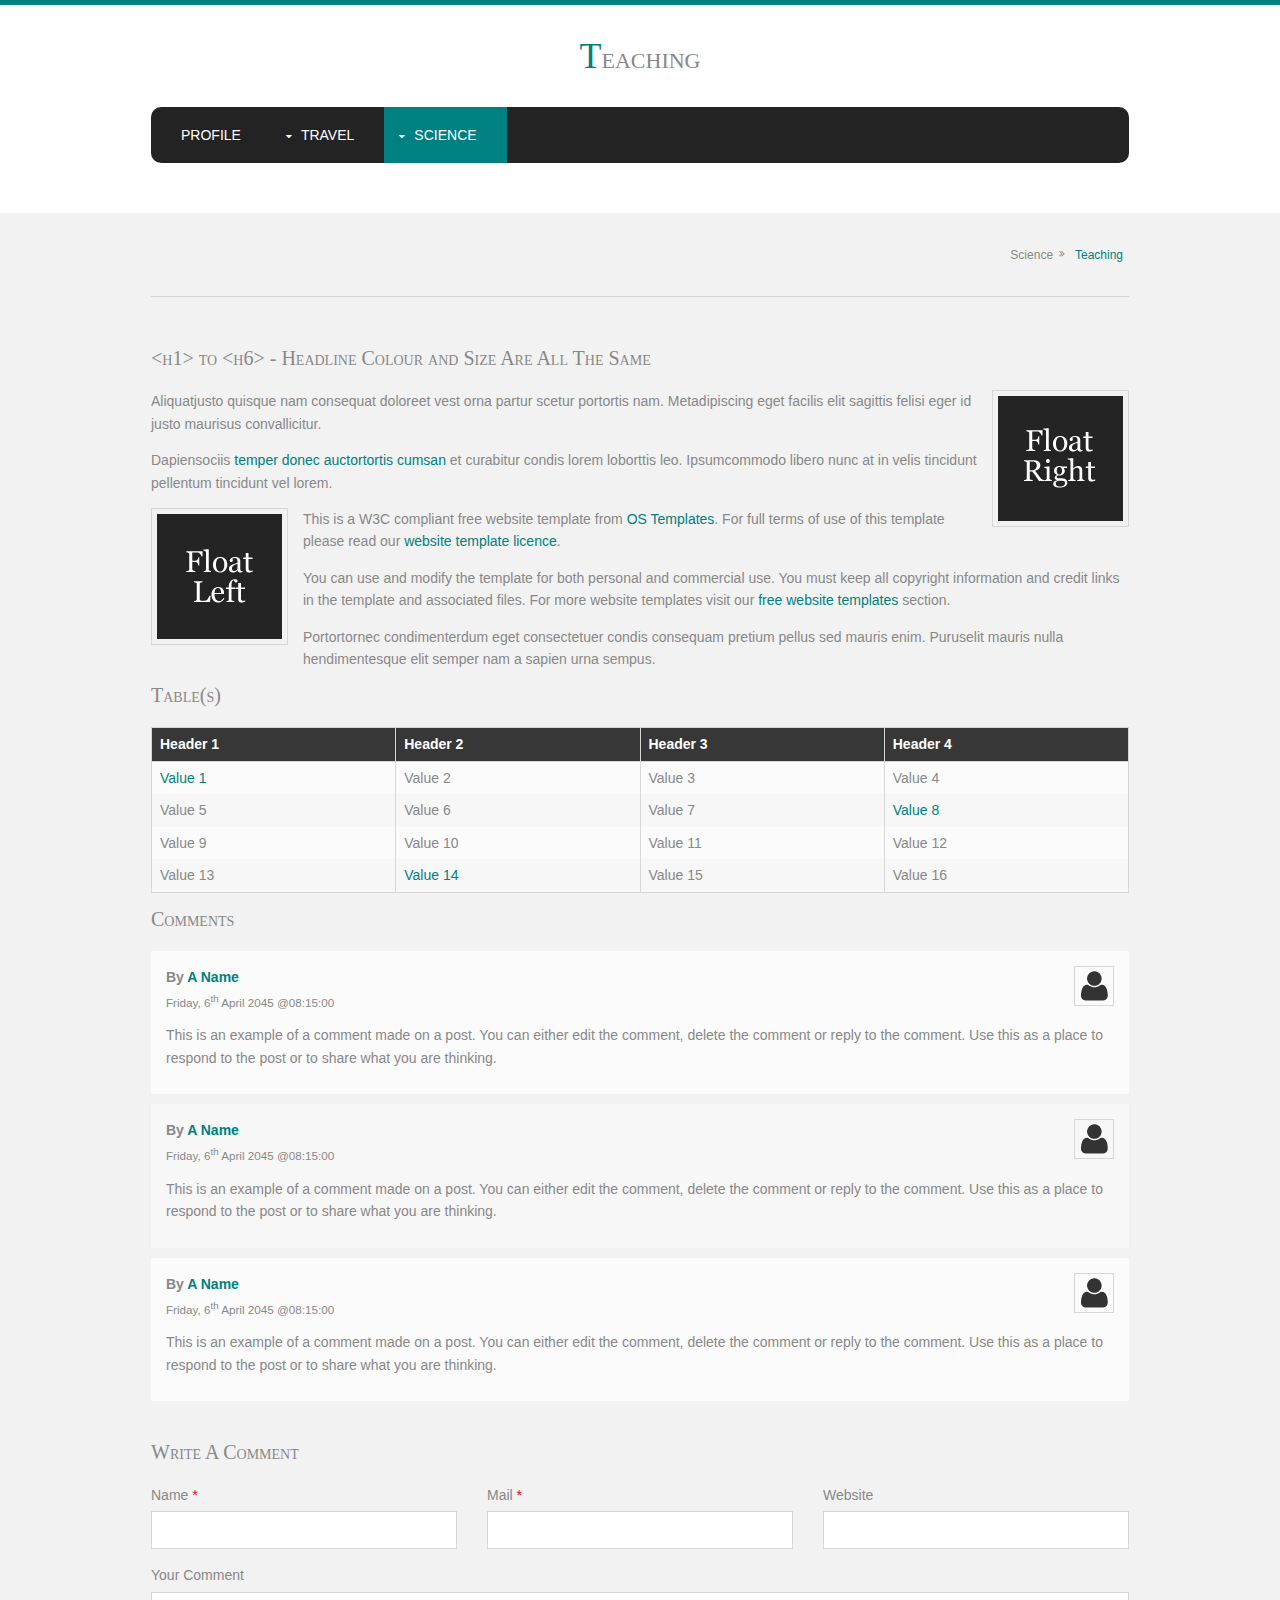
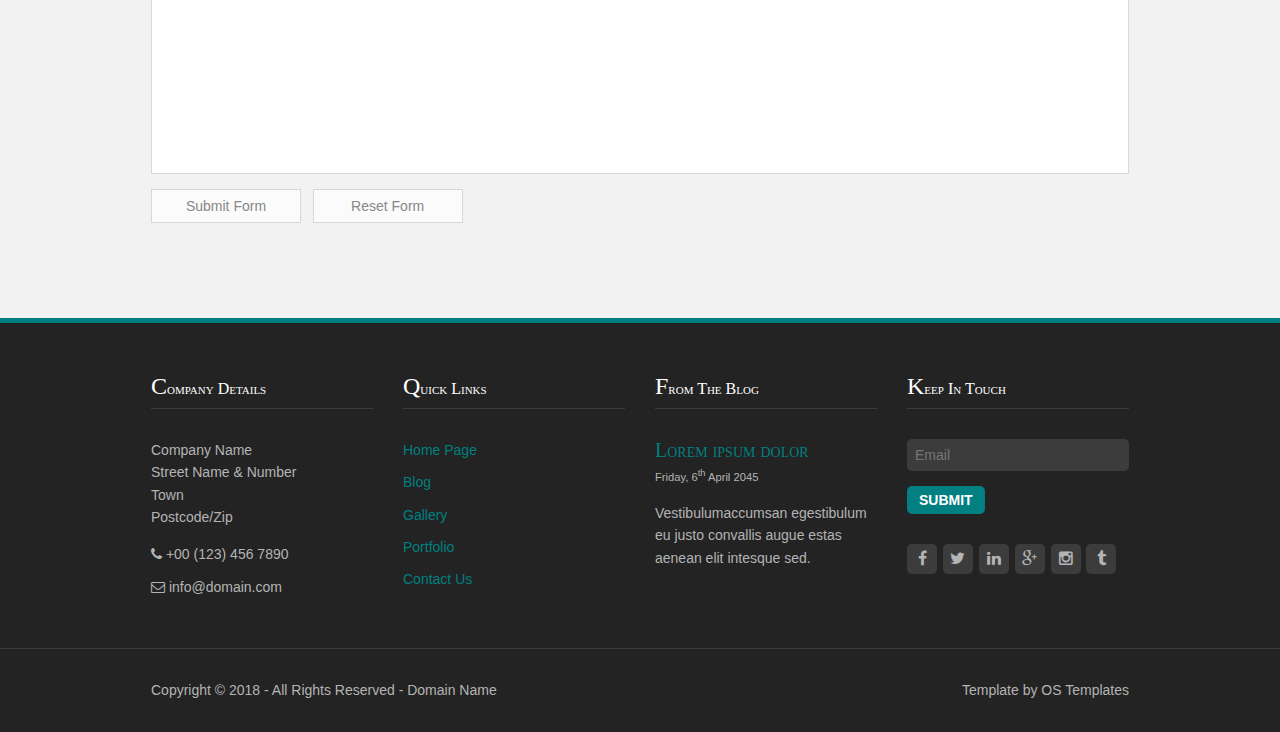
<file: pages/teaching.html>
<!DOCTYPE html>
<!--
Template Name: Gravity
Author: <a href="https://www.os-templates.com/">OS Templates</a>
Author URI: https://www.os-templates.com/
Licence: Free to use under our free template licence terms
Licence URI: https://www.os-templates.com/template-terms
-->
<html>
<head>
<title>Vivek Chaurasia | Science | Teaching</title>
<meta charset="utf-8">
<meta name="viewport" content="width=device-width, initial-scale=1.0, maximum-scale=1.0, user-scalable=no">
<link href="../layout/styles/layout.css" rel="stylesheet" type="text/css" media="all">
</head>
<body id="top">
<!-- ################################################################################################ --> 
<!-- ################################################################################################ --> 
<!-- ################################################################################################ -->
<div class="wrapper row1">
  <header id="header" class="clear"> 
    <!-- ################################################################################################ -->
    <div id="logo" class="center">
      <h1><a href="#">Teaching</a></h1>
    </div>
    <!-- ################################################################################################ --> 
  </header>
</div>
<!-- ################################################################################################ --> 
<!-- ################################################################################################ --> 
<!-- ################################################################################################ -->
<div class="wrapper row2">
  <nav id="mainav" class="clear"> 
    <!-- ################################################################################################ -->
    <ul class="clear">
      <li><a href="../index.html">Profile</a></li>
      <li><a class="drop" href="#">Travel</a>
      <ul>
        <li><a href="blog1.html">The Calling ...</a></li>
        <li><a href="blog2.html">My Incarnations</a></li>
      </ul>
          </li>
      <li class="active"><a class="drop" href="#">Science</a>
        <ul>
          <li class="active"><a href="teaching.html">Teaching</a></li>
          <li><a href="research.html">Research</a></li>
        </ul>
      </li>
    </ul>
    <!-- ################################################################################################ --> 
  </nav>
</div>
<!-- ################################################################################################ --> 
<!-- ################################################################################################ --> 
<!-- ################################################################################################ -->
<div class="wrapper row3">
  <div id="breadcrumb" class="clear"> 
    <!-- ################################################################################################ -->
    <ul>
      <li><a href="#">Science</a></li>
      <li><a href="#">Teaching</a></li>
    </ul>
    <!-- ################################################################################################ --> 
  </div>
</div>
<!-- ################################################################################################ --> 
<!-- ################################################################################################ --> 
<!-- ################################################################################################ -->
<div class="wrapper row3">
  <main class="container clear"> 
    <!-- main body --> 
    <!-- ################################################################################################ -->
    <div class="content"> 
      <!-- ################################################################################################ -->
      <h1>&lt;h1&gt; to &lt;h6&gt; - Headline Colour and Size Are All The Same</h1>
      <img class="imgr borderedbox inspace-5" src="../images/demo/imgr.gif" alt="">
      <p>Aliquatjusto quisque nam consequat doloreet vest orna partur scetur portortis nam. Metadipiscing eget facilis elit sagittis felisi eger id justo maurisus convallicitur.</p>
      <p>Dapiensociis <a href="#">temper donec auctortortis cumsan</a> et curabitur condis lorem loborttis leo. Ipsumcommodo libero nunc at in velis tincidunt pellentum tincidunt vel lorem.</p>
      <img class="imgl borderedbox inspace-5" src="../images/demo/imgl.gif" alt="">
      <p>This is a W3C compliant free website template from <a href="https://www.os-templates.com/" title="Free Website Templates">OS Templates</a>. For full terms of use of this template please read our <a href="https://www.os-templates.com/template-terms">website template licence</a>.</p>
      <p>You can use and modify the template for both personal and commercial use. You must keep all copyright information and credit links in the template and associated files. For more website templates visit our <a href="https://www.os-templates.com/">free website templates</a> section.</p>
      <p>Portortornec condimenterdum eget consectetuer condis consequam pretium pellus sed mauris enim. Puruselit mauris nulla hendimentesque elit semper nam a sapien urna sempus.</p>
      <h1>Table(s)</h1>
      <div class="scrollable">
        <table>
          <thead>
            <tr>
              <th>Header 1</th>
              <th>Header 2</th>
              <th>Header 3</th>
              <th>Header 4</th>
            </tr>
          </thead>
          <tbody>
            <tr>
              <td><a href="#">Value 1</a></td>
              <td>Value 2</td>
              <td>Value 3</td>
              <td>Value 4</td>
            </tr>
            <tr>
              <td>Value 5</td>
              <td>Value 6</td>
              <td>Value 7</td>
              <td><a href="#">Value 8</a></td>
            </tr>
            <tr>
              <td>Value 9</td>
              <td>Value 10</td>
              <td>Value 11</td>
              <td>Value 12</td>
            </tr>
            <tr>
              <td>Value 13</td>
              <td><a href="#">Value 14</a></td>
              <td>Value 15</td>
              <td>Value 16</td>
            </tr>
          </tbody>
        </table>
      </div>
      <div id="comments">
        <h2>Comments</h2>
        <ul>
          <li>
            <article>
              <header>
                <figure class="avatar"><img src="../images/demo/avatar.png" alt=""></figure>
                <address>
                By <a href="#">A Name</a>
                </address>
                <time datetime="2045-04-06T08:15+00:00">Friday, 6<sup>th</sup> April 2045 @08:15:00</time>
              </header>
              <div class="comcont">
                <p>This is an example of a comment made on a post. You can either edit the comment, delete the comment or reply to the comment. Use this as a place to respond to the post or to share what you are thinking.</p>
              </div>
            </article>
          </li>
          <li>
            <article>
              <header>
                <figure class="avatar"><img src="../images/demo/avatar.png" alt=""></figure>
                <address>
                By <a href="#">A Name</a>
                </address>
                <time datetime="2045-04-06T08:15+00:00">Friday, 6<sup>th</sup> April 2045 @08:15:00</time>
              </header>
              <div class="comcont">
                <p>This is an example of a comment made on a post. You can either edit the comment, delete the comment or reply to the comment. Use this as a place to respond to the post or to share what you are thinking.</p>
              </div>
            </article>
          </li>
          <li>
            <article>
              <header>
                <figure class="avatar"><img src="../images/demo/avatar.png" alt=""></figure>
                <address>
                By <a href="#">A Name</a>
                </address>
                <time datetime="2045-04-06T08:15+00:00">Friday, 6<sup>th</sup> April 2045 @08:15:00</time>
              </header>
              <div class="comcont">
                <p>This is an example of a comment made on a post. You can either edit the comment, delete the comment or reply to the comment. Use this as a place to respond to the post or to share what you are thinking.</p>
              </div>
            </article>
          </li>
        </ul>
        <h2>Write A Comment</h2>
        <form action="#" method="post">
          <div class="one_third first">
            <label for="name">Name <span>*</span></label>
            <input type="text" name="name" id="name" value="" size="22">
          </div>
          <div class="one_third">
            <label for="email">Mail <span>*</span></label>
            <input type="text" name="email" id="email" value="" size="22">
          </div>
          <div class="one_third">
            <label for="url">Website</label>
            <input type="text" name="url" id="url" value="" size="22">
          </div>
          <div class="block clear">
            <label for="comment">Your Comment</label>
            <textarea name="comment" id="comment" cols="25" rows="10"></textarea>
          </div>
          <div>
            <input name="submit" type="submit" value="Submit Form">
            &nbsp;
            <input name="reset" type="reset" value="Reset Form">
          </div>
        </form>
      </div>
      <!-- ################################################################################################ --> 
    </div>
    <!-- ################################################################################################ --> 
    <!-- / main body -->
    <div class="clear"></div>
  </main>
</div>
<!-- ################################################################################################ --> 
<!-- ################################################################################################ --> 
<!-- ################################################################################################ -->
<div class="wrapper row4">
  <footer id="footer" class="clear"> 
    <!-- ################################################################################################ -->
    <div class="one_quarter first">
      <h6 class="title">Company Details</h6>
      <address class="btmspace-15">
      Company Name<br>
      Street Name &amp; Number<br>
      Town<br>
      Postcode/Zip
      </address>
      <ul class="nospace">
        <li class="btmspace-10"><span class="fa fa-phone"></span> +00 (123) 456 7890</li>
        <li><span class="fa fa-envelope-o"></span> info@domain.com</li>
      </ul>
    </div>
    <div class="one_quarter">
      <h6 class="title">Quick Links</h6>
      <ul class="nospace linklist">
        <li><a href="#">Home Page</a></li>
        <li><a href="#">Blog</a></li>
        <li><a href="#">Gallery</a></li>
        <li><a href="#">Portfolio</a></li>
        <li><a href="#">Contact Us</a></li>
      </ul>
    </div>
    <div class="one_quarter">
      <h6 class="title">From The Blog</h6>
      <article>
        <h2 class="nospace"><a href="#">Lorem ipsum dolor</a></h2>
        <time class="smallfont" datetime="2045-04-06">Friday, 6<sup>th</sup> April 2045</time>
        <p>Vestibulumaccumsan egestibulum eu justo convallis augue estas aenean elit intesque sed.</p>
      </article>
    </div>
    <div class="one_quarter">
      <h6 class="title">Keep In Touch</h6>
      <form class="btmspace-30" method="post" action="#">
        <fieldset>
          <legend>Newsletter:</legend>
          <input class="btmspace-15" type="text" value="" placeholder="Email">
          <button type="submit" value="submit">Submit</button>
        </fieldset>
      </form>
      <ul class="faico clear">
        <li><a class="faicon-facebook" href="#"><i class="fa fa-facebook"></i></a></li>
        <li><a class="faicon-twitter" href="#"><i class="fa fa-twitter"></i></a></li>
        <li><a class="faicon-linkedin" href="#"><i class="fa fa-linkedin"></i></a></li>
        <li><a class="faicon-google-plus" href="#"><i class="fa fa-google-plus"></i></a></li>
        <li><a class="faicon-instagram" href="#"><i class="fa fa-instagram"></i></a></li>
        <li><a class="faicon-tumblr" href="#"><i class="fa fa-tumblr"></i></a></li>
      </ul>
    </div>
    <!-- ################################################################################################ --> 
  </footer>
</div>
<!-- ################################################################################################ --> 
<!-- ################################################################################################ --> 
<!-- ################################################################################################ -->
<div class="wrapper row5">
  <div id="copyright" class="clear"> 
    <!-- ################################################################################################ -->
    <p class="fl_left">Copyright &copy; 2018 - All Rights Reserved - <a href="#">Domain Name</a></p>
    <p class="fl_right">Template by <a target="_blank" href="https://www.os-templates.com/" title="Free Website Templates">OS Templates</a></p>
    <!-- ################################################################################################ --> 
  </div>
</div>
<!-- ################################################################################################ --> 
<!-- ################################################################################################ --> 
<!-- ################################################################################################ --> 
<a id="backtotop" href="#top"><i class="fa fa-chevron-up"></i></a> 
<!-- JAVASCRIPTS --> 
<script src="../layout/scripts/jquery.min.js"></script> 
<script src="../layout/scripts/jquery.backtotop.js"></script> 
<script src="../layout/scripts/jquery.mobilemenu.js"></script>
</body>
</html>
</file>
<file: layout/styles/layout.css>
@charset "utf-8";
/*
Template Name: Gravity
Author: <a href="https://www.os-templates.com/">OS Templates</a>
Author URI: https://www.os-templates.com/
Licence: Free to use under our free template licence terms
Licence URI: https://www.os-templates.com/template-terms
File: Layout CSS
*/

@import url("fontawesome-4.2.0.min.css");
@import url("custom.flexslider.css");
@import url("framework.css");

/* Rows
--------------------------------------------------------------------------------------------------------------- */
.row1{border-top:5px solid;}
.row2{padding-bottom:50px;}
.row3, .row3 a{}
.row4{border-top:5px solid;}
.row5{border-top:1px solid;}


/* Header
--------------------------------------------------------------------------------------------------------------- */
#header{padding:30px 0;}
#header *{margin:0; padding:0; list-style:none;}

#header #logo{}
#header #logo h1{font-size:32px; font-variant:small-caps;}
#header #logo h1::first-letter{font-size:36px;}

#header ul{margin-top:12px;}
#header ul li{margin-right:15px;}
#header ul li:last-child{margin-right:0;}
#header ul li i{margin-right:3px;}


/* Header
--------------------------------------------------------------------------------------------------------------- */
#slider{padding:30px 0 0 0;}


/* Content Area
--------------------------------------------------------------------------------------------------------------- */
.container{padding:50px 0 80px;}

/* Content */
.container .content{}

.sectiontitle{display:block; position:relative; margin:0 0 40px 0; padding:0 0 10px 0; border-bottom:1px solid;}
.sectiontitle::after{display:block; position:absolute; bottom:-2px; left:0; width:80px; height:3px; content:"";}

.service{display:block; position:relative; width:100%; min-height:90px; margin:0; padding:0 0 0 80px; box-sizing:border-box;}
.service *{margin:0; padding:0;}
.service .icon{display:block; position:absolute; top:0; left:0; width:60px; height:60px; line-height:60px; border:1px solid; border-radius:10px; background-clip:padding-box; text-align:center; font-size:30px;}
.service .heading{margin-bottom:10px;}
.service footer{margin-top:15px;}

/* Comments */
#comments ul{margin:0 0 40px 0; padding:0; list-style:none;}
#comments li{margin:0 0 10px 0; padding:15px;}
#comments .avatar{float:right; margin:0 0 10px 10px; padding:3px; border:1px solid;}
#comments address{font-weight:bold;}
#comments time{font-size:smaller;}
#comments .comcont{display:block; margin:0; padding:0;}
#comments .comcont p{margin:10px 5px 10px 0; padding:0;}

#comments form{display:block; width:100%;}
#comments input, #comments textarea{width:100%; padding:10px; border:1px solid;}
#comments textarea{overflow:auto;}
#comments div{margin-bottom:15px;}
#comments input[type="submit"], #comments input[type="reset"]{display:inline-block; width:auto; min-width:150px; margin:0; padding:8px 5px; cursor:pointer;}

/* Sidebar */
.container .sidebar{}

.sidebar .sdb_holder{margin-bottom:50px;}
.sidebar .sdb_holder:last-child{margin-bottom:0;}


/* Footer
--------------------------------------------------------------------------------------------------------------- */
#footer{padding:50px 0;}

#footer .shout{margin:0 0 80px 0; padding:0;}
#footer .shout .shout-content{border-radius:0 0 5px 5px;}

#footer .title{margin:0 0 30px 0; padding:0 0 8px 0; border-bottom:1px solid; font-size:16px; font-variant:small-caps;}
#footer .title::first-letter{font-size:24px;}

#footer .linklist li{margin-bottom:10px;}
#footer .linklist li:last-child{margin-bottom:0;}

#footer .smallfont{font-size:.8em; margin:0;}

#footer input, #footer button{border:none; border-radius:5px;}
#footer input{display:block; width:100%; padding:8px;}
#footer button{padding:6px 12px; font-weight:bold; text-transform:uppercase; cursor:pointer;}


/* Copyright
--------------------------------------------------------------------------------------------------------------- */
#copyright{padding:30px 0;}
#copyright *{margin:0; padding:0;}


/* Back to Top
---------------------------------------------------------------------------------------------------------------*/
#backtotop{z-index:999; display:inline-block; position:fixed; visibility:hidden; bottom:20px; right:20px; width:36px; height:36px; line-height:36px; border-radius:5px; font-size:16px; text-align:center; opacity:.2;}
#backtotop i{display:block; width:100%; height:100%; line-height:inherit;}
#backtotop.visible{visibility:visible; opacity:.5;}
#backtotop:hover{opacity:1;}


/* Transition Fade
--------------------------------------------------------------------------------------------------------------- */
.faico a, .icon, #mainav *, #backtotop{transition:all .3s ease-in-out;}


/* ------------------------------------------------------------------------------------------------------------ */
/* ------------------------------------------------------------------------------------------------------------ */
/* ------------------------------------------------------------------------------------------------------------ */
/* ------------------------------------------------------------------------------------------------------------ */
/* ------------------------------------------------------------------------------------------------------------ */


/* Navigation
--------------------------------------------------------------------------------------------------------------- */
nav ul, nav ol{margin:0; padding:0; list-style:none;}

#mainav .drop::after, #mainav li li .drop::after, #breadcrumb li a::after, .sidebar nav a::after{position:absolute; font-family:"FontAwesome"; font-size:10px; line-height:10px;}

/* Top Navigation */
#mainav{border-radius:10px; line-height:normal;}
#mainav ul:first-child > li:first-child a{border-radius:10px 0 0 10px;}
#mainav ul{}
#mainav ul ul{z-index:9999; position:absolute; width:180px;}
#mainav ul ul ul{left:100%; top:0;}
#mainav li{display:inline-block; float:left; position:relative; margin:0; padding:0; text-transform:uppercase;}
#mainav li:last-child{margin-right:0;}
#mainav li li{width:100%; margin:0; text-transform:none;}
#mainav li a{display:block; padding:20px 30px;}
#mainav li li a{border:solid; border-width:0 0 1px 0;}
#mainav .drop{}
#mainav li li a, #mainav li li .drop{display:block; margin:0; padding:10px 15px;}
#mainav .drop::after, #mainav li li .drop::after{content:"\f0d7";}
#mainav .drop::after{top:25px; left:15px;}
#mainav li li .drop::after{top:15px; left:5px;}
/*#mainav ul ul{display:none;}
#mainav ul li:hover > ul{display:block;}*/
#mainav ul ul{visibility:hidden; opacity:0;}
#mainav ul li:hover > ul{visibility:visible; opacity:1;}

#mainav form{display:none; margin:0; padding:0;}
#mainav form select, #mainav form select option{display:block; cursor:pointer; outline:none;}
#mainav form select{width:100%; padding:5px; border:1px solid;}
#mainav form select option{margin:5px; padding:0; border:none;}

/* Breadcrumb */
#breadcrumb{padding:30px 0; border-bottom:1px solid;}
#breadcrumb ul{margin:0; padding:0; list-style:none; text-align:right;}
#breadcrumb li{display:inline-block; margin:0 6px 0 0; padding:0;}
#breadcrumb li a{display:block; position:relative; margin:0; padding:0 12px 0 0; font-size:12px;}
#breadcrumb li a::after{top:5px; right:0; content:"\f101";}
#breadcrumb li:last-child a{margin:0; padding:0;}
#breadcrumb li:last-child a::after{display:none;}

/* Sidebar Navigation */
.sidebar nav{display:block; width:100%;}
.sidebar nav li{margin:0 0 3px 0; padding:0;}
.sidebar nav a{display:block; position:relative; margin:0; padding:5px 10px 5px 15px; text-decoration:none; border:solid; border-width:0 0 1px 0;}
.sidebar nav a::after{top:9px; left:5px; content:"\f101";}
.sidebar nav ul ul a{padding-left:35px;}
.sidebar nav ul ul a::after{left:25px;}
.sidebar nav ul ul ul a{padding-left:55px;}
.sidebar nav ul ul ul a::after{left:45px;}

/* Pagination */
.pagination{display:block; width:100%; text-align:center; clear:both;}
.pagination li{display:inline-block; margin:0 2px 0 0;}
.pagination li:last-child{margin-right:0;}
.pagination a, .pagination strong{display:block; padding:8px 11px; border:1px solid; font-weight:normal;}


/* Tables
--------------------------------------------------------------------------------------------------------------- */
table, th, td{border:1px solid; border-collapse:collapse; vertical-align:top; box-sizing:border-box;}
table, th{table-layout:auto;}
table{width:100%; margin-bottom:15px;}
th, td{padding:5px 8px;}
td{border-width:0 1px;}


/* Gallery
--------------------------------------------------------------------------------------------------------------- */
#gallery{display:block; width:100%; margin-bottom:50px;}
#gallery figure figcaption{display:block; width:100%; clear:both;}
#gallery li{margin-bottom:30px;}


/* Font Awesome Social Icons
--------------------------------------------------------------------------------------------------------------- */
.faico{margin:0; padding:0; list-style:none;}
.faico li{display:inline-block; margin:0 2px 0 0; padding:0; line-height:normal;}
.faico li:last-child{margin-right:0;}
.faico a{display:inline-block; width:30px; height:30px; line-height:30px; border-radius:5px; font-size:16px; text-align:center;}

.faico a{color:inherit; background-color:#3C3C3C;}
.faico a:hover{color:#FFFFFF;}

.faicon-facebook:hover{background-color:#3B5998;}
.faicon-google-plus:hover{background-color:#DB4A39;}
.faicon-instagram:hover{background-color:#3F729B;}
.faicon-linkedin:hover{background-color:#0E76A8;}
.faicon-tumblr:hover{background-color:#34526F;}
.faicon-twitter:hover{background-color:#00ACEE;}


/* ------------------------------------------------------------------------------------------------------------ */
/* ------------------------------------------------------------------------------------------------------------ */
/* ------------------------------------------------------------------------------------------------------------ */
/* ------------------------------------------------------------------------------------------------------------ */
/* ------------------------------------------------------------------------------------------------------------ */


/* Colours
--------------------------------------------------------------------------------------------------------------- */
body{color:#B4B4B4; background-color:#232323;}

a{color:Teal;}

hr, .borderedbox{border-color:#D7D7D7;}

label span{color:#FF0000; background-color:inherit;}


/* Rows */
.row1, .row1 a{color:#888888; background-color:#FFFFFF;}
.row1{border-color:Teal;}
.row2{color:#888888; background-color:#FFFFFF;}
.row3{color:#888888; background-color:#F2F2F2;}
.row4{color:#B4B4B4; background-color:#232323; border-color:Teal;}
.row5, .row5 a{color:#B4B4B4; background-color:#232323;}
.row5{border-color:#3C3C3C;}


/* Header */
#header #logo h1::first-letter{color:Teal;}

/* Content Area */
.sectiontitle{border-color:#D7D7D7;}
.sectiontitle::after{background-color:Teal;}

.service .icon{border-color:#D7D7D7;}
.service:hover .icon{color:#FFFFFF; background-color:Teal; border-color:Teal;}


/* Footer */
#footer .shout .shout-content, #footer .shout .shout-content:hover{color:inherit; background-color:#3C3C3C;}
#footer .title{color:#FFFFFF; border-color:#3C3C3C;}
#footer input{color:#FFFFFF; background-color:#3C3C3C;}
#footer button{color:#FFFFFF; background-color:Teal;}


/*Back to Top*/
#backtotop{color:#FFFFFF; background-color:Teal;}


/* Navigation */
#mainav{color:#FFFFFF; background-color:#232323;}
#mainav li a{color:inherit;}
#mainav .active a, #mainav a:hover, #mainav li:hover > a{color:inherit; background-color:Teal;}
#mainav li li a, #mainav .active li a{color:#FFFFFF; background-color:rgba(0,0,0,.6); border-color:rgba(0,0,0,.6);}
#mainav li li:hover > a, #mainav .active .active > a{color:#FFFFFF; background-color:Teal;}

#mainav form{padding:15px;}
#mainav form select{color:inherit; background-color:inherit; border-color:#3C3C3C;}

#breadcrumb{border-color:#D7D7D7;}
#breadcrumb a{color:#888888; background-color:inherit;}
#breadcrumb li:last-child a{color:Teal;}

.container .sidebar nav a{color:inherit; border-color:#D7D7D7;}
.container .sidebar nav a:hover{color:Teal;}

.pagination a, .pagination strong{border-color:#D7D7D7;}
.pagination .current{color:#FFFFFF; background-color:#000000;}


/* Tables + Comments */
table, th, td, #comments .avatar, #comments input, #comments textarea{border-color:#D7D7D7;}
th{color:#FFFFFF; background-color:#373737;}
tr, #comments li, #comments input[type="submit"], #comments input[type="reset"]{color:inherit; background-color:#FBFBFB;}
tr:nth-child(even), #comments li:nth-child(even){color:inherit; background-color:#F7F7F7;}
table a, #comments a{background-color:inherit;}


/* ------------------------------------------------------------------------------------------------------------ */
/* ------------------------------------------------------------------------------------------------------------ */
/* ------------------------------------------------------------------------------------------------------------ */
/* ------------------------------------------------------------------------------------------------------------ */
/* ------------------------------------------------------------------------------------------------------------ */


/* Media Queries
--------------------------------------------------------------------------------------------------------------- */
@-ms-viewport{width:device-width;}


/* Smartphone + Tablet
--------------------------------------------------------------------------------------------------------------- */
@media screen and (min-width:180px) and (max-width:750px) {
	.imgl, .imgr{display:inline-block; float:none; margin:0 0 10px 0;}
	.fl_left, .fl_right{display:block; float:none;}
	.one_half, .one_third, .two_third, .one_quarter, .two_quarter, .three_quarter{display:block; float:none; width:auto; margin:0 0 30px 0; padding:0;}
}

@media screen and (min-width:180px) and (max-width:900px) {
	#header, #mainav, #breadcrumb, #slider, .container, #footer, #copyright{max-width:95%;}

	#header{text-align:center;}
	#header ul li{display:block; margin:0;}

	#mainav{}
	#mainav ul{display:none;}
	#mainav form{display:block;}

	#breadcrumb{}

	.container{padding:50px 0 20px;}
	#comments input[type="reset"]{margin-top:10px;}
	.pagination li{display:inline-block; margin:0 5px 5px 0;}

	#footer{padding:50px 0 20px 0;}

	#copyright{padding:15px 0;}
	#copyright p:first-of-type{margin-bottom:10px;}
}


/* Max Wrapper Width - Laptop, Desktop etc.
--------------------------------------------------------------------------------------------------------------- */
@media screen and (min-width:978px) {
	#header, #mainav, #breadcrumb, #slider, .container, #footer, #copyright{max-width:978px;}
}


/* Other
--------------------------------------------------------------------------------------------------------------- */
@media screen and (max-width:650px) {
	.scrollable{display:block; width:100%; margin:0 0 30px 0; padding:0 0 15px 0; overflow:auto; overflow-x:scroll;}
	.scrollable table{margin:0; padding:0; white-space:nowrap;}
	
	.flexslider.carousel .flex-control-nav.flex-control-paging{top:-25px;}
}

blockquote {
  display: block;
  border-width: 2px 0;
  border-style: solid;
  border-color: #eee;
  padding: 1.5em 0 0.5em;
  margin: 1.5em 0;
  position: relative;
}
blockquote:before {
  content: '\201C';
  position: absolute;
  top: 0em;
  left: 50%;
  transform: translate(-50%, -50%);
  background: #fff;
  width: 3rem;
  height: 2rem;
  font: 6em/1.08em 'PT Sans', sans-serif;
  color: #666;
  text-align: center;
}
blockquote:after {
  content: "\2013 \2003" attr(cite);
  display: block;
  text-align: right;
  font-size: 0.875em;
  color: #e74c3c;
}
</file>
